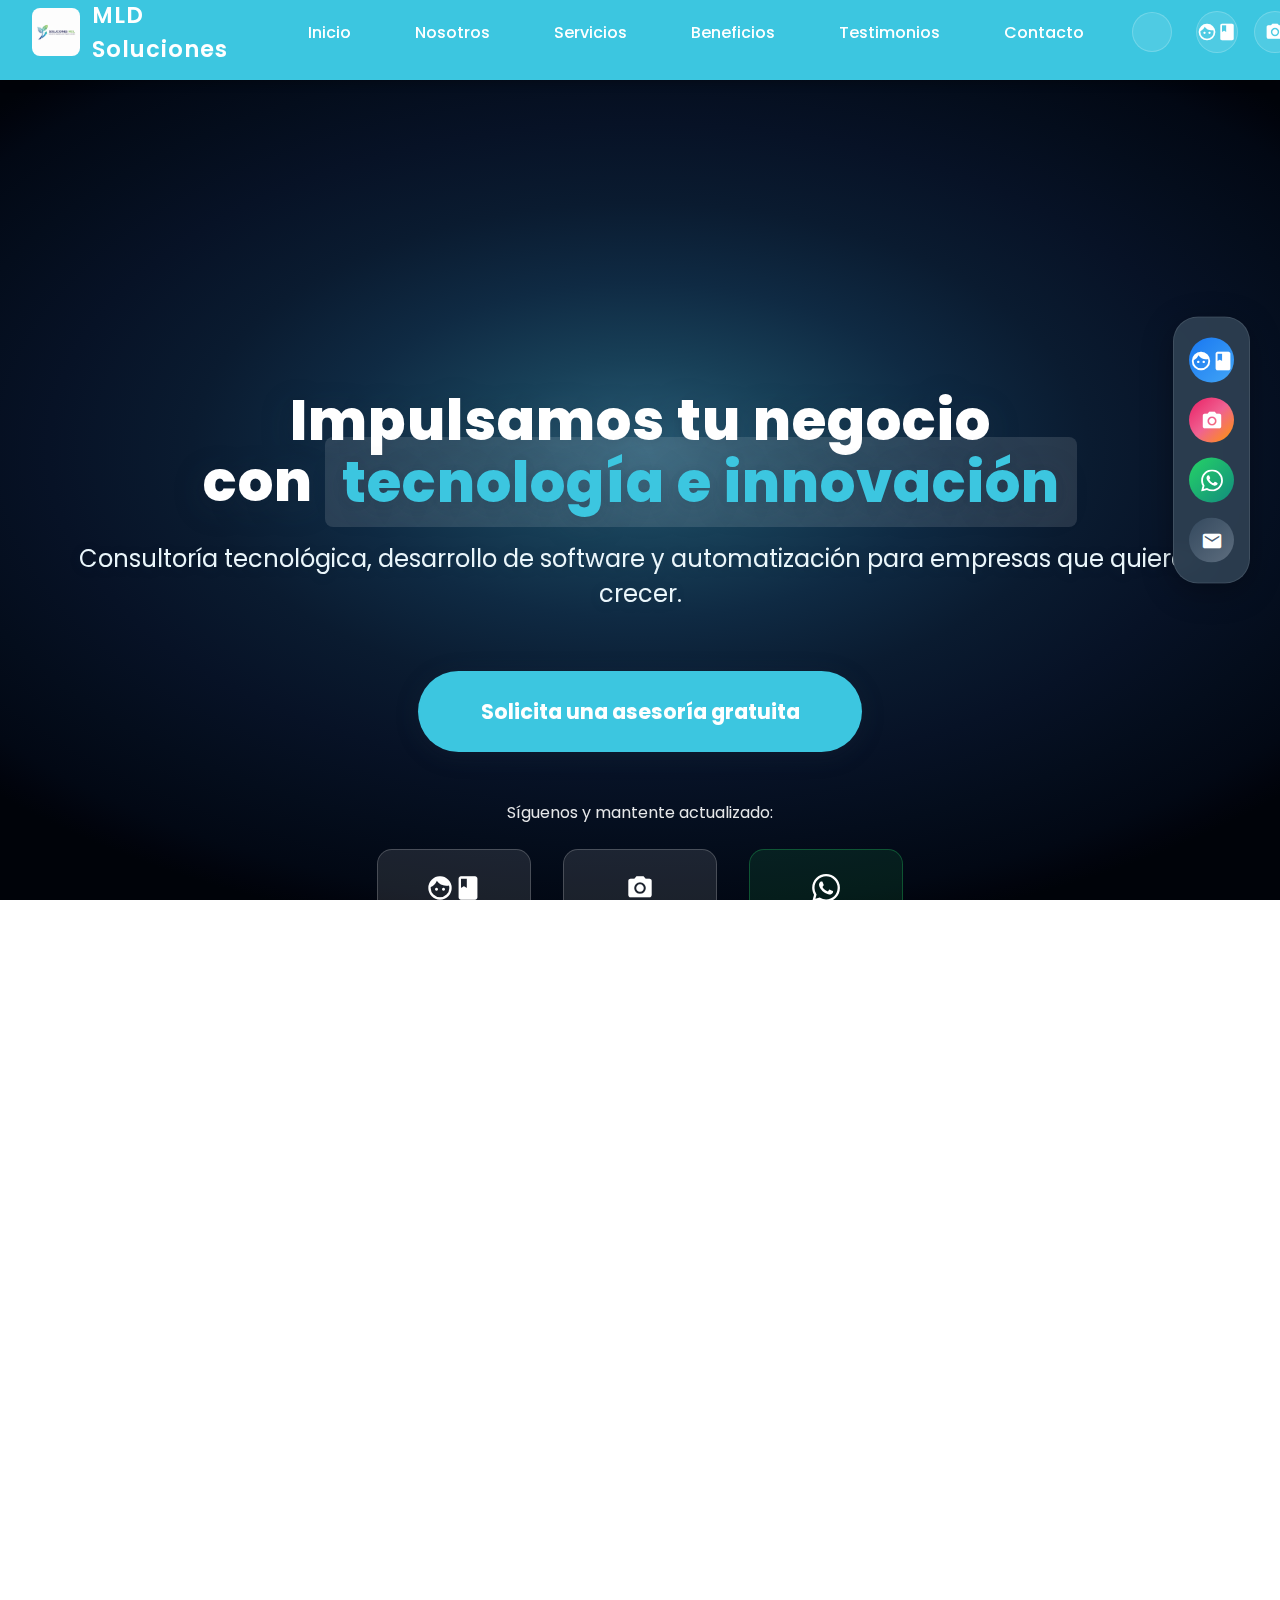
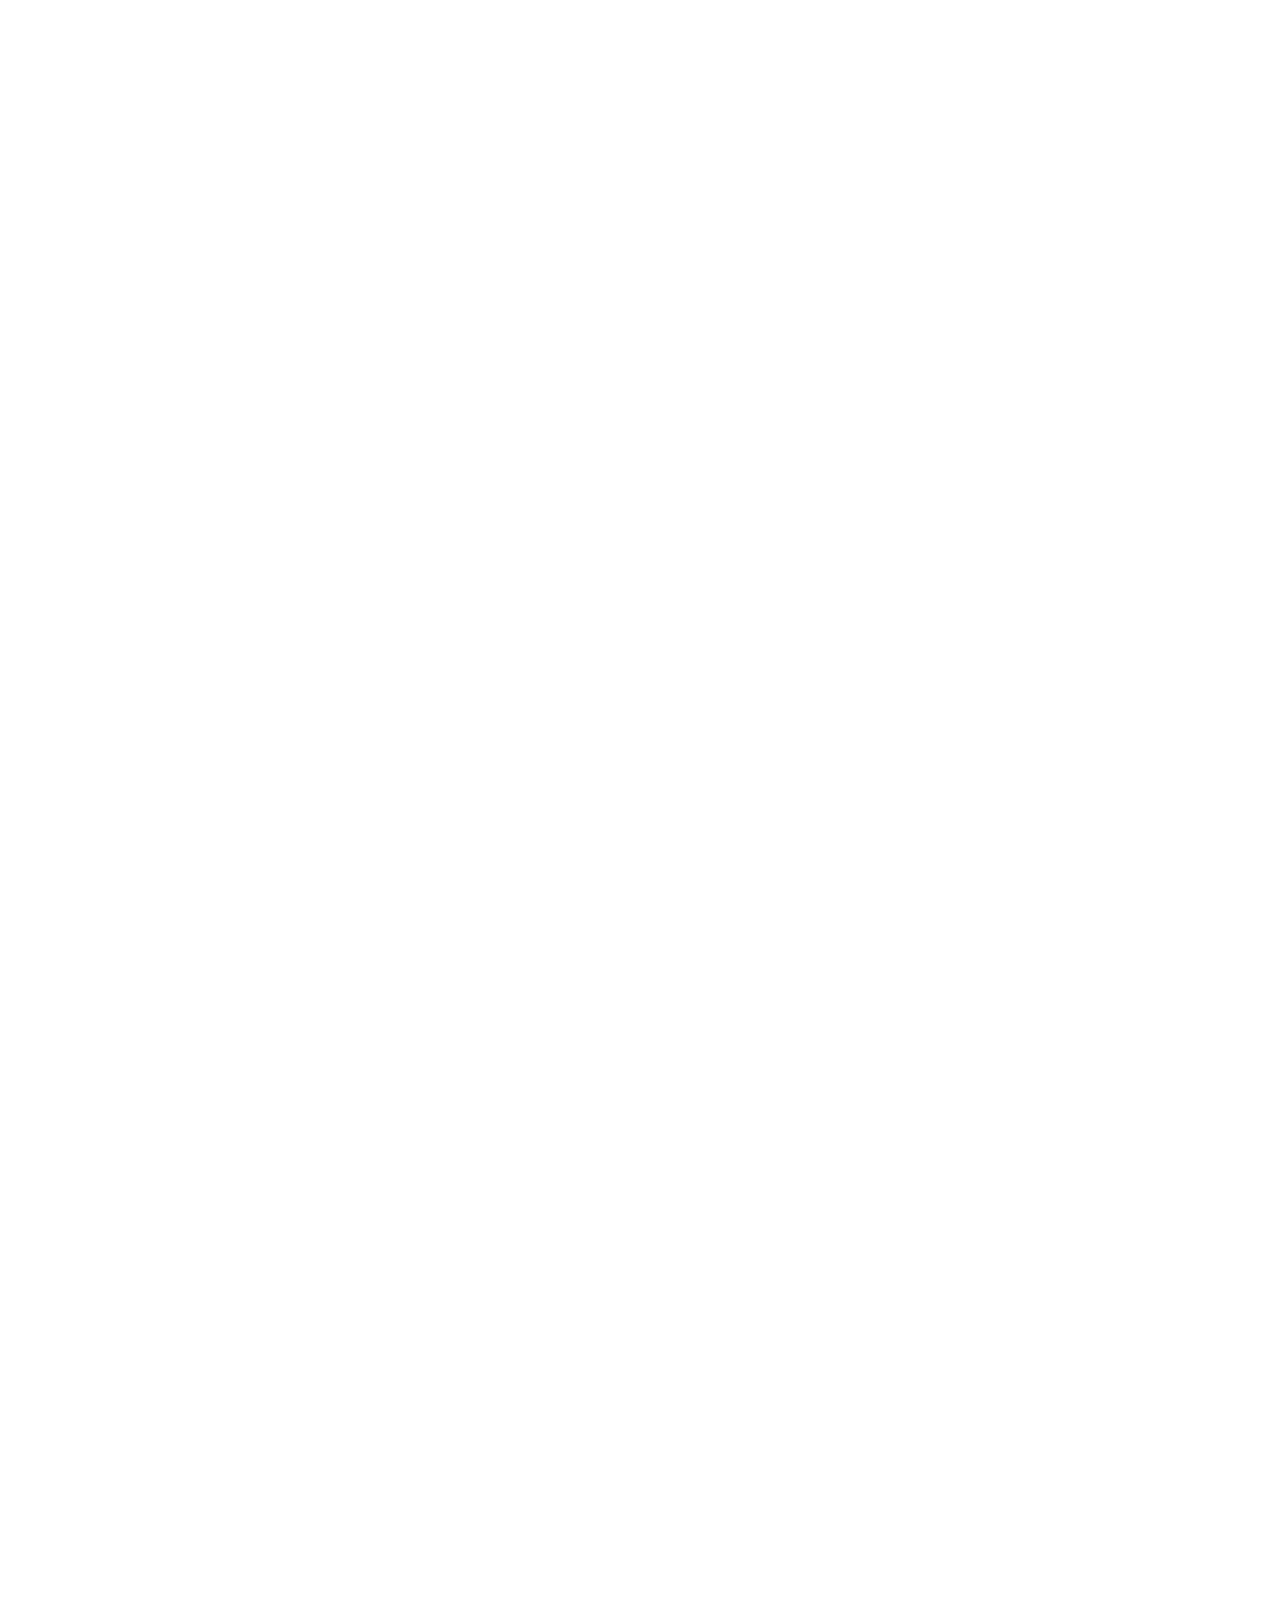
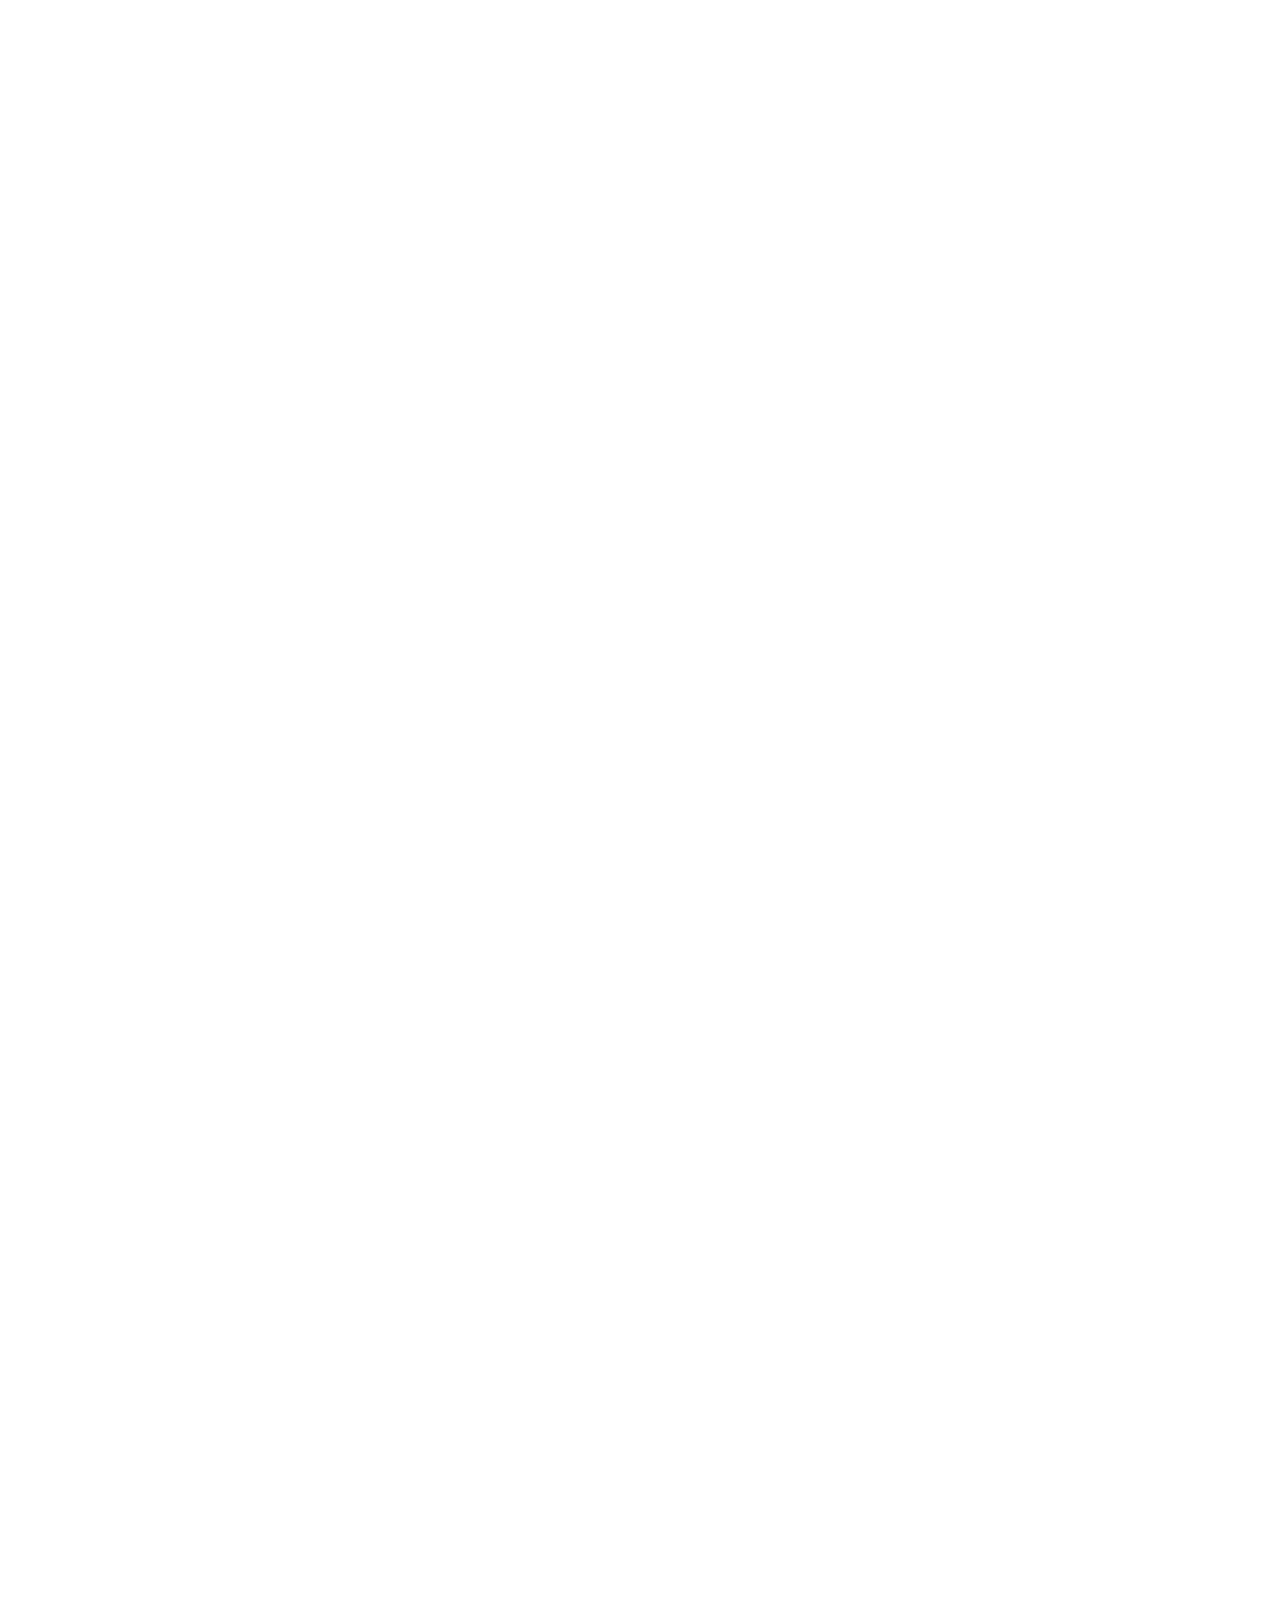
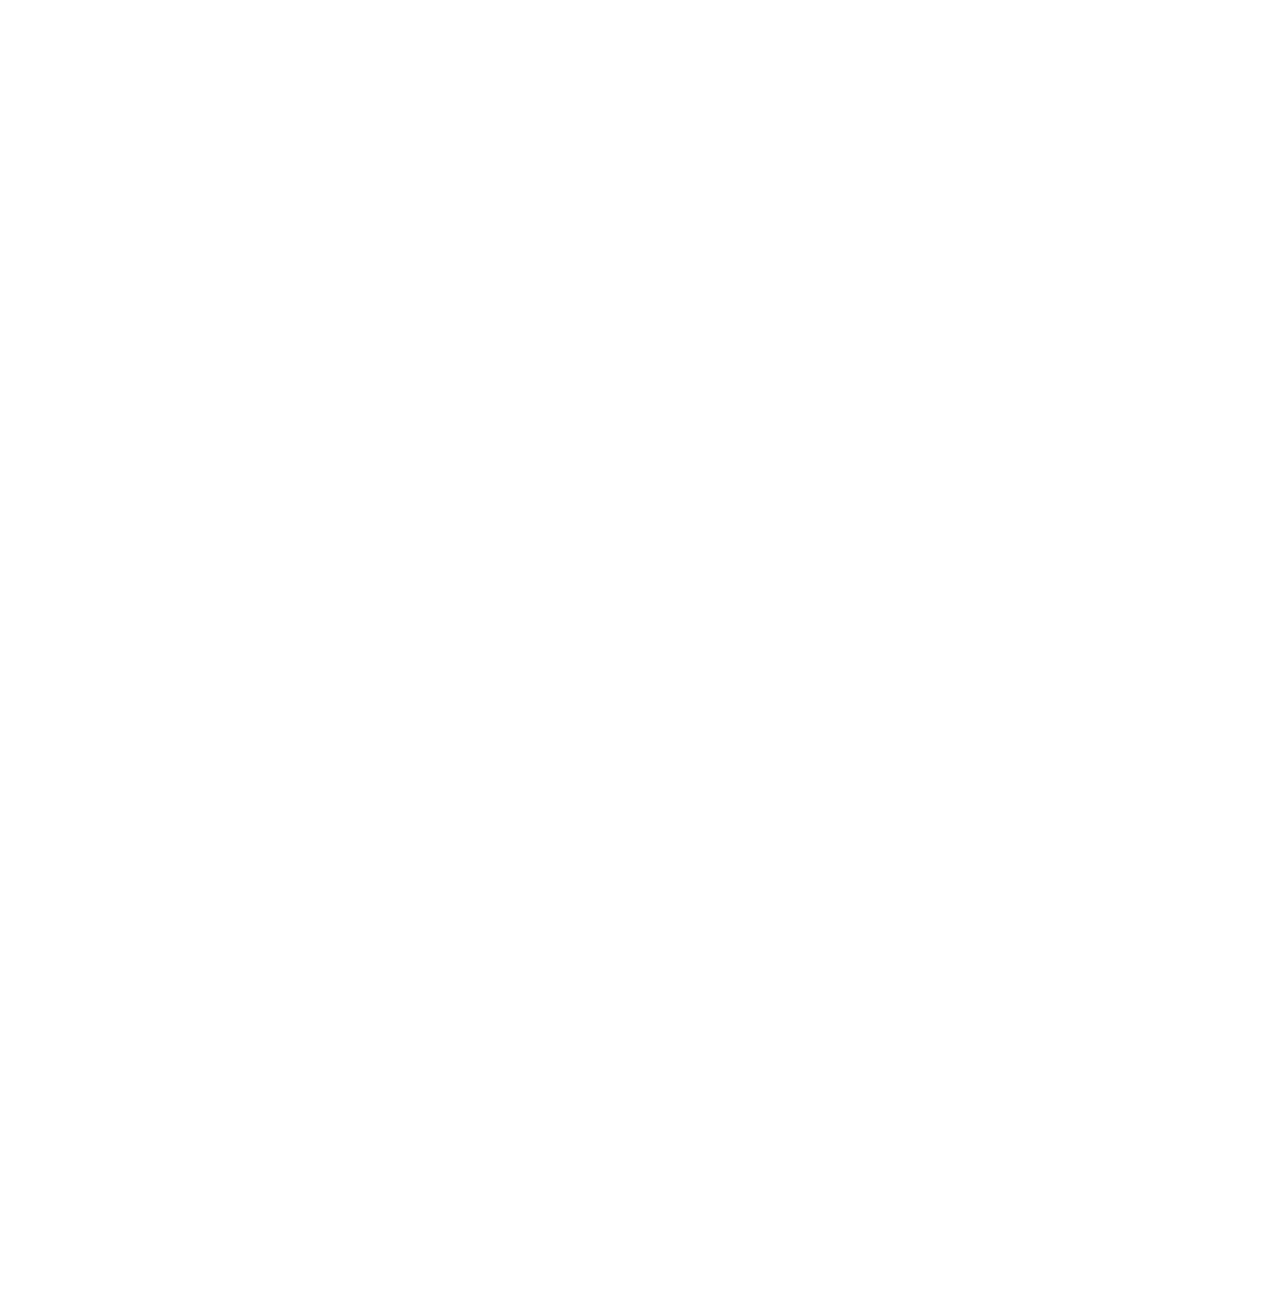
<file: index.html>
<!DOCTYPE html>
<html lang="es">
<head>
    <meta charset="UTF-8">
    <meta name="viewport" content="width=device-width, initial-scale=1.0">
    <title>MLD Soluciones | Consultoría y Transformación Digital</title>
    <meta name="description" content="MLD Soluciones: consultoría tecnológica, desarrollo de software, automatización e inteligencia artificial para empresas modernas. Solicita tu asesoría gratuita.">
    <link rel="stylesheet" href="css/main-clean.css">
    <link rel="stylesheet" href="css/contact-clean.css">
    <link href="https://fonts.googleapis.com/css?family=Poppins:400,600&display=swap" rel="stylesheet">
    <link href="https://fonts.googleapis.com/icon?family=Material+Icons" rel="stylesheet">
    
    <!-- Detector de dispositivos móviles (debe cargarse antes que el contenido) -->
    <script src="js/device-detector.js"></script>
</head>
<body>
    <!-- Barra lateral flotante de redes sociales -->
    <div class="floating-social">
        
        <a href="https://www.facebook.com/profile.php?id=61581013543284" target="_blank" rel="noopener" class="floating-social-link facebook" title="Facebook">
            <span class="material-icons">facebook</span>
        </a>
        <a href="https://www.instagram.com/mld.soluciones/" target="_blank" rel="noopener" class="floating-social-link instagram" title="Instagram">
            <span class="material-icons">camera_alt</span>
        </a>
        <a href="https://wa.me/51932880903" target="_blank" rel="noopener" class="floating-social-link whatsapp" title="WhatsApp">
            <svg class="whatsapp-logo" viewBox="0 0 24 24" fill="currentColor">
                <path d="M17.472 14.382c-.297-.149-1.758-.867-2.03-.967-.273-.099-.471-.148-.67.15-.197.297-.767.966-.94 1.164-.173.199-.347.223-.644.075-.297-.15-1.255-.463-2.39-1.475-.883-.788-1.48-1.761-1.653-2.059-.173-.297-.018-.458.13-.606.134-.133.298-.347.446-.52.149-.174.198-.298.298-.497.099-.198.05-.371-.025-.52-.075-.149-.669-1.612-.916-2.207-.242-.579-.487-.5-.669-.51-.173-.008-.371-.01-.57-.01-.198 0-.52.074-.792.372-.272.297-1.04 1.016-1.04 2.479 0 1.462 1.065 2.875 1.213 3.074.149.198 2.096 3.2 5.077 4.487.709.306 1.262.489 1.694.625.712.227 1.36.195 1.871.118.571-.085 1.758-.719 2.006-1.413.248-.694.248-1.289.173-1.413-.074-.124-.272-.198-.57-.347m-5.421 7.403h-.004a9.87 9.87 0 01-5.031-1.378l-.361-.214-3.741.982.998-3.648-.235-.374a9.86 9.86 0 01-1.51-5.26c.001-5.45 4.436-9.884 9.888-9.884 2.64 0 5.122 1.03 6.988 2.898a9.825 9.825 0 012.893 6.994c-.003 5.45-4.437 9.884-9.885 9.884m8.413-18.297A11.815 11.815 0 0012.05 0C5.495 0 .16 5.335.157 11.892c0 2.096.547 4.142 1.588 5.945L.057 24l6.305-1.654a11.882 11.882 0 005.683 1.448h.005c6.554 0 11.89-5.335 11.893-11.893A11.821 11.821 0 0020.465 3.488"/>
            </svg>
        </a>
        <a href="mailto:mldsolucionescontacto@gmail.com" class="floating-social-link email" title="Email">
            <span class="material-icons">mail</span>
        </a>
    </div>

    <!-- Navbar fuera del snap-container para que flote por encima -->
    <nav class="navbar">
        <div class="logo">
            <img src="img/logo.png" alt="Logo MLD Soluciones" class="logo-img">
            <span class="logo-text">MLD Soluciones</span>
        </div>
        
        <!-- Menú de navegación -->
        <div class="nav-menu">
            <a href="#inicio" class="nav-link">Inicio</a>
            <a href="#nosotros" class="nav-link">Nosotros</a>
            <a href="#servicios" class="nav-link">Servicios</a>
            <a href="#beneficios" class="nav-link">Beneficios</a>
            <a href="#testimonios" class="nav-link">Testimonios</a>
            <a href="#contacto" class="nav-link">Contacto</a>
        </div>
        
        <div class="nav-right">
            <!-- Botón de toggle modo oscuro/claro -->
            <button class="theme-toggle" onclick="toggleTheme()" title="Cambiar tema">
                <span class="material-icons theme-icon" id="theme-icon">light_mode</span>
            </button>
            
            <div class="nav-social">
                <a href="https://www.facebook.com/profile.php?id=61581013543284" target="_blank" rel="noopener" class="nav-social-link" title="Síguenos en Facebook">
                    <span class="material-icons">facebook</span>
                </a>
                <a href="https://www.instagram.com/mld.soluciones/" target="_blank" rel="noopener" class="nav-social-link" title="Síguenos en Instagram">
                    <span class="material-icons">camera_alt</span>
                </a>
                <a href="https://wa.me/51932880903" target="_blank" rel="noopener" class="nav-social-link whatsapp" title="Contáctanos por WhatsApp">
                    <svg class="whatsapp-logo" viewBox="0 0 24 24" fill="currentColor">
                        <path d="M17.472 14.382c-.297-.149-1.758-.867-2.03-.967-.273-.099-.471-.148-.67.15-.197.297-.767.966-.94 1.164-.173.199-.347.223-.644.075-.297-.15-1.255-.463-2.39-1.475-.883-.788-1.48-1.761-1.653-2.059-.173-.297-.018-.458.13-.606.134-.133.298-.347.446-.52.149-.174.198-.298.298-.497.099-.198.05-.371-.025-.52-.075-.149-.669-1.612-.916-2.207-.242-.579-.487-.5-.669-.51-.173-.008-.371-.01-.57-.01-.198 0-.52.074-.792.372-.272.297-1.04 1.016-1.04 2.479 0 1.462 1.065 2.875 1.213 3.074.149.198 2.096 3.2 5.077 4.487.709.306 1.262.489 1.694.625.712.227 1.36.195 1.871.118.571-.085 1.758-.719 2.006-1.413.248-.694.248-1.289.173-1.413-.074-.124-.272-.198-.57-.347m-5.421 7.403h-.004a9.87 9.87 0 01-5.031-1.378l-.361-.214-3.741.982.998-3.648-.235-.374a9.86 9.86 0 01-1.51-5.26c.001-5.45 4.436-9.884 9.888-9.884 2.64 0 5.122 1.03 6.988 2.898a9.825 9.825 0 012.893 6.994c-.003 5.45-4.437 9.884-9.885 9.884m8.413-18.297A11.815 11.815 0 0012.05 0C5.495 0 .16 5.335.157 11.892c0 2.096.547 4.142 1.588 5.945L.057 24l6.305-1.654a11.882 11.882 0 005.683 1.448h.005c6.554 0 11.89-5.335 11.893-11.893A11.821 11.821 0 0020.465 3.488"/>
                    </svg>
                </a>
            </div>
            <a href="#contacto" class="cta-nav">Solicita una asesoría gratuita</a>
        </div>
    </nav>

    <div class="snap-container">
        <!-- Encabezado Hero -->
        <header class="hero hero-bg section-full" id="inicio">
            <div class="hero-content">
                <h1 class="hero-title animate-zoom">Impulsamos tu negocio<br>con <span class="highlight">tecnología e innovación</span></h1>
                <p class="hero-sub animate-fade">Consultoría tecnológica, desarrollo de software y automatización para empresas que quieren crecer.</p>
                <a href="#contacto" class="cta-main cta-hero animate-bounce">Solicita una asesoría gratuita</a>
                
                <div class="hero-social animate-fade">
                    <span class="hero-social-text">Síguenos y mantente actualizado:</span>
                    <div class="hero-social-links">
                        <a href="https://www.facebook.com/profile.php?id=61581013543284" target="_blank" rel="noopener" class="hero-social-link facebook" title="Facebook">
                            <span class="material-icons">facebook</span>
                            <span class="social-name">Facebook</span>
                        </a>
                        <a href="https://www.instagram.com/mld.soluciones/" target="_blank" rel="noopener" class="hero-social-link instagram" title="Instagram">
                            <span class="material-icons">camera_alt</span>
                            <span class="social-name">Instagram</span>
                        </a>
                        <a href="https://wa.me/51932880903" target="_blank" rel="noopener" class="hero-social-link whatsapp" title="WhatsApp">
                            <svg class="whatsapp-logo" viewBox="0 0 24 24" fill="currentColor">
                                <path d="M17.472 14.382c-.297-.149-1.758-.867-2.03-.967-.273-.099-.471-.148-.67.15-.197.297-.767.966-.94 1.164-.173.199-.347.223-.644.075-.297-.15-1.255-.463-2.39-1.475-.883-.788-1.48-1.761-1.653-2.059-.173-.297-.018-.458.13-.606.134-.133.298-.347.446-.52.149-.174.198-.298.298-.497.099-.198.05-.371-.025-.52-.075-.149-.669-1.612-.916-2.207-.242-.579-.487-.5-.669-.51-.173-.008-.371-.01-.57-.01-.198 0-.52.074-.792.372-.272.297-1.04 1.016-1.04 2.479 0 1.462 1.065 2.875 1.213 3.074.149.198 2.096 3.2 5.077 4.487.709.306 1.262.489 1.694.625.712.227 1.36.195 1.871.118.571-.085 1.758-.719 2.006-1.413.248-.694.248-1.289.173-1.413-.074-.124-.272-.198-.57-.347m-5.421 7.403h-.004a9.87 9.87 0 01-5.031-1.378l-.361-.214-3.741.982.998-3.648-.235-.374a9.86 9.86 0 01-1.51-5.26c.001-5.45 4.436-9.884 9.888-9.884 2.64 0 5.122 1.03 6.988 2.898a9.825 9.825 0 012.893 6.994c-.003 5.45-4.437 9.884-9.885 9.884m8.413-18.297A11.815 11.815 0 0012.05 0C5.495 0 .16 5.335.157 11.892c0 2.096.547 4.142 1.588 5.945L.057 24l6.305-1.654a11.882 11.882 0 005.683 1.448h.005c6.554 0 11.89-5.335 11.893-11.893A11.821 11.821 0 0020.465 3.488"/>
                            </svg>
                            <span class="social-name">WhatsApp</span>
                        </a>
                    </div>
                </div>
            </div>
        </header>
        <!-- Sobre Nosotros -->
        <section class="about section-bg1 section-full" id="nosotros">
            <div class="about-container">
                <div class="about-left">
                    <h2>¿Quiénes somos?</h2>
                    <div class="about-description">
                        <p>En <strong>MLD Soluciones</strong> somos una empresa dedicada a impulsar el crecimiento de negocios a través de soluciones tecnológicas innovadoras y personalizadas. Nos especializamos en el desarrollo de software, transformación digital y estrategias tecnológicas que optimizan procesos, reducen costos y aumentan la eficiencia operativa de las empresas.</p>
                        
                        <p>Nuestro objetivo es convertir la tecnología en una herramienta accesible y estratégica para nuestros clientes, brindando servicios que se adaptan a sus necesidades y visión de crecimiento. Contamos con un equipo de profesionales apasionados por la innovación, que trabaja con los más altos estándares de calidad y compromiso.</p>
                        
                        <p>En MLD Soluciones creemos que cada negocio es único, por eso ofrecemos soluciones escalables y seguras que permiten a nuestros clientes enfrentar los retos del presente y prepararse para el futuro digital.</p>
                    </div>
                </div>
                
                <div class="about-right">
                    <div class="image-carousel">
                        <div class="carousel-container">
                            <div class="carousel-slide active">
                                <a href="https://misticaperu.netlify.app" target="_blank">
                                <img src="img/mistica-imagen.PNG" alt="mistica" class="carousel-image">
                                </a>
                                <div class="carousel-caption">
                                    <h4>Mistica</h4>
                                    <h6 >Accesorios y Cosmeticos</h6>
                                </div>
                            </div>
                            <div class="carousel-slide" >
                                <a href="https://mydcontrolesindustriales.com" target="_blank">
                                <img src="img/myd.PNG" alt="MyD" class="carousel-image" >
                                </a>
                                <div class="carousel-caption">
                                    <h4>MyD</h4>
                                    <h6 >Controles Industriales</h6>
                                </div>

                               
                            </div>
                        </div>
                        
                        <!-- Controles del carrusel -->
                        <button class="carousel-btn carousel-prev" onclick="prevSlide()">‹</button>
                        <button class="carousel-btn carousel-next" onclick="nextSlide()">›</button>
                        
                        <!-- Indicadores -->
                        <div class="carousel-indicators">
                            <span class="indicator active" onclick="currentSlide(1)"></span>
                            <span class="indicator" onclick="currentSlide(2)"></span>
                            <span class="indicator" onclick="currentSlide(3)"></span>

                        </div>
                    </div>
                </div>
            </div>
        </section>
        <!-- Servicios -->
        <section class="services section-bg2 section-full" id="servicios">
            <h2>Servicios principales</h2>
            <div class="services-cards">
                <div class="service-card">
                    <span class="material-icons">code</span>
                    <h3>Desarrollo de software a medida</h3>
                    <p>Soluciones personalizadas para tu negocio, desde apps web hasta sistemas internos.</p>
                </div>
                <div class="service-card">
                    <span class="material-icons">dashboard_customize</span>
                    <h3>ERP ligeros y modulares para MYPES</h3>
                    <p>Gestión eficiente de recursos, ventas y operaciones con integración SUNAT.</p>
                </div>
                <div class="service-card">
                    <span class="material-icons">point_of_sale</span>
                    <h3>POS y ventas con facturación electrónica</h3>
                    <p>Control de ventas, inventario y facturación electrónica conectada a SUNAT.</p>
                </div>
                <div class="service-card">
                    <span class="material-icons">shopping_cart</span>
                    <h3>Integración con e-commerce</h3>
                    <p>Conecta tu negocio con plataformas digitales y aumenta tus ventas online.</p>
                </div>
                <div class="service-card">
                    <span class="material-icons">smart_toy</span>
                    <h3>Automatizaciones e Inteligencia Artificial</h3>
                    <p>Chatbots, visión por computadora y automatización de tareas repetitivas.</p>
                </div>
                <div class="service-card">
                    <span class="material-icons">business_center</span>
                    <h3>Consultoría y Transformación Digital</h3>
                    <p>Análisis, optimización y digitalización de procesos empresariales.</p>
                </div>
            </div>
        </section>
        <!-- Beneficios -->
        <section class="benefits section-bg3 section-full" id="beneficios">
            <h2>Beneficios para tu empresa</h2>
        <div class="benefits-cards">
            <div class="benefit-card">
                <span class="material-icons">trending_up</span>
                <h3>Más ventas</h3>
                <p>Impulsa el crecimiento y la rentabilidad de tu negocio.</p>
            </div>
            <div class="benefit-card">
                <span class="material-icons">schedule</span>
                <h3>Ahorro de tiempo</h3>
                <p>Automatiza procesos y enfócate en lo importante.</p>
            </div>
            <div class="benefit-card">
                <span class="material-icons">attach_money</span>
                <h3>Reducción de costos</h3>
                <p>Optimiza recursos y reduce gastos operativos.</p>
            </div>
            <div class="benefit-card">
                <span class="material-icons">expand</span>
                <h3>Escalabilidad</h3>
                <p>Haz crecer tu empresa de forma flexible y segura.</p>
            </div>
        </div>
    </section>
    <!-- Testimonios -->
    <section class="testimonials section-bg4 section-full" id="testimonios">
        <h2>Casos de éxito</h2>
        <div class="testimonials-cards">
            <div class="testimonial-card">
                <p>"Gracias a MLD Soluciones, digitalizamos nuestra empresa y aumentamos las ventas un 40%."</p>
                <span>- Juan Pérez, CEO de Textiles Perú</span>
            </div>
            <div class="testimonial-card">
                <p>"El chatbot y el sistema de ventas nos ahorran horas de trabajo cada semana. ¡Recomendados!"</p>
                <span>- María López, Gerente de Restaurante El Sabor</span>
            </div>
            <div class="testimonial-card">
                <p>"La consultoría de MLD nos ayudó a escalar y automatizar procesos clave en nuestra empresa."</p>
                <span>- Carlos Ruiz, Director de Logística</span>
            </div>
        </div>
    </section>
    <!-- Contacto -->
    <section class="contact section-bg5 section-full" id="contacto" style="min-height:100vh;height:100vh;box-sizing:border-box;display:flex;flex-direction:column;justify-content:center;align-items:center;">
        <h2>Solicita información</h2>
        <div class="contact-container">
            <div class="contact-info">
                <div class="info-content">
                    <span class="material-icons contact-icon">contact_mail</span>
                    <h3>Contáctanos</h3>
                    <p class="contact-desc">¿Tienes dudas o quieres una asesoría personalizada? Completa el formulario y te responderemos en menos de 24 horas.</p>
                    <div class="contact-details">
                        <div class="contact-item">
                            <span class="material-icons">email</span>
                            <span>mldsolucionescontacto@gmail.com</span>
                        </div>
                        <div class="contact-item">
                            <span class="material-icons">phone</span>
                            <span>+51 932 880 903</span>
                        </div>
                        <div class="contact-item">
                            <span class="material-icons">schedule</span>
                            <span>Respuesta en menos de 24 horas</span>
                        </div>
                    </div>
                </div>
            </div>
            <div class="contact-form-section">
                <form class="contact-form" action="https://formspree.io/f/xanpwwoe" method="POST">
                    <div class="form-fields">
                        <div class="form-group">
                            <label for="nombre"><span class="material-icons">person</span> Nombre</label>
                            <input type="text" id="nombre" name="nombre" required placeholder="Tu Nombre">
                        </div>
                        <div class="form-group">
                            <label for="telefono"><span class="material-icons">call</span> Teléfono</label>
                            <input type="tel" id="telefono" name="telefono" placeholder="Tu Teléfono">
                        </div>
                        <div class="form-group">
                            <label for="email"><span class="material-icons">email</span> Correo</label>
                            <input type="email" id="email" name="email" required placeholder="Tu Correo">
                        </div>
                        <div class="form-group">
                            <label for="message"><span class="material-icons">chat</span> Mensaje</label>
                            <textarea id="message" name="message" required placeholder="Escribe tu mensaje"></textarea>
                        </div>
                    </div>
                    <button type="submit" class="cta-form"><span class="material-icons">send</span> Solicitar información</button>
                </form>
            </div>
        </div>
    </section>
    <!-- Pie de página -->
    <footer class="footer">
        <div class="footer-content">
            <div class="footer-logo">
                <img src="img/logo.png" alt="Logo MLD Soluciones" class="logo-img">
                <span class="logo-text">MLD Soluciones</span>
            </div>
            <div class="footer-info">
                <p>Correo: mldsolucionescontacto@gmail.com</p>
                <p>WhatsApp: +51 932 880 903</p>
                <div class="footer-social">
                    <a href="https://www.facebook.com/profile.php?id=61581013543284"><span class="material-icons">facebook</span></a>
                    <a href="https://www.instagram.com/mld.soluciones/" target="_blank" rel="noopener"><span class="material-icons">camera_alt</span></a>
                    <a href="mailto:mldsolucionescontacto@gmail.com"><span class="material-icons">mail</span></a>
                </div>
            </div>
        </div>
        <p class="footer-copy">&copy; 2025 MLD Soluciones. Todos los derechos reservados.</p>
    </footer>
    <script src="js/mld-landing.js"></script>
    <!-- <script src="js/section-smooth-scroll.js"></script> -->
    <script src="js/navbar-color-change.js"></script>
    <script src="js/section-animations.js"></script>
    <link href="https://fonts.googleapis.com/icon?family=Material+Icons" rel="stylesheet">
</body>
</html>
</file>
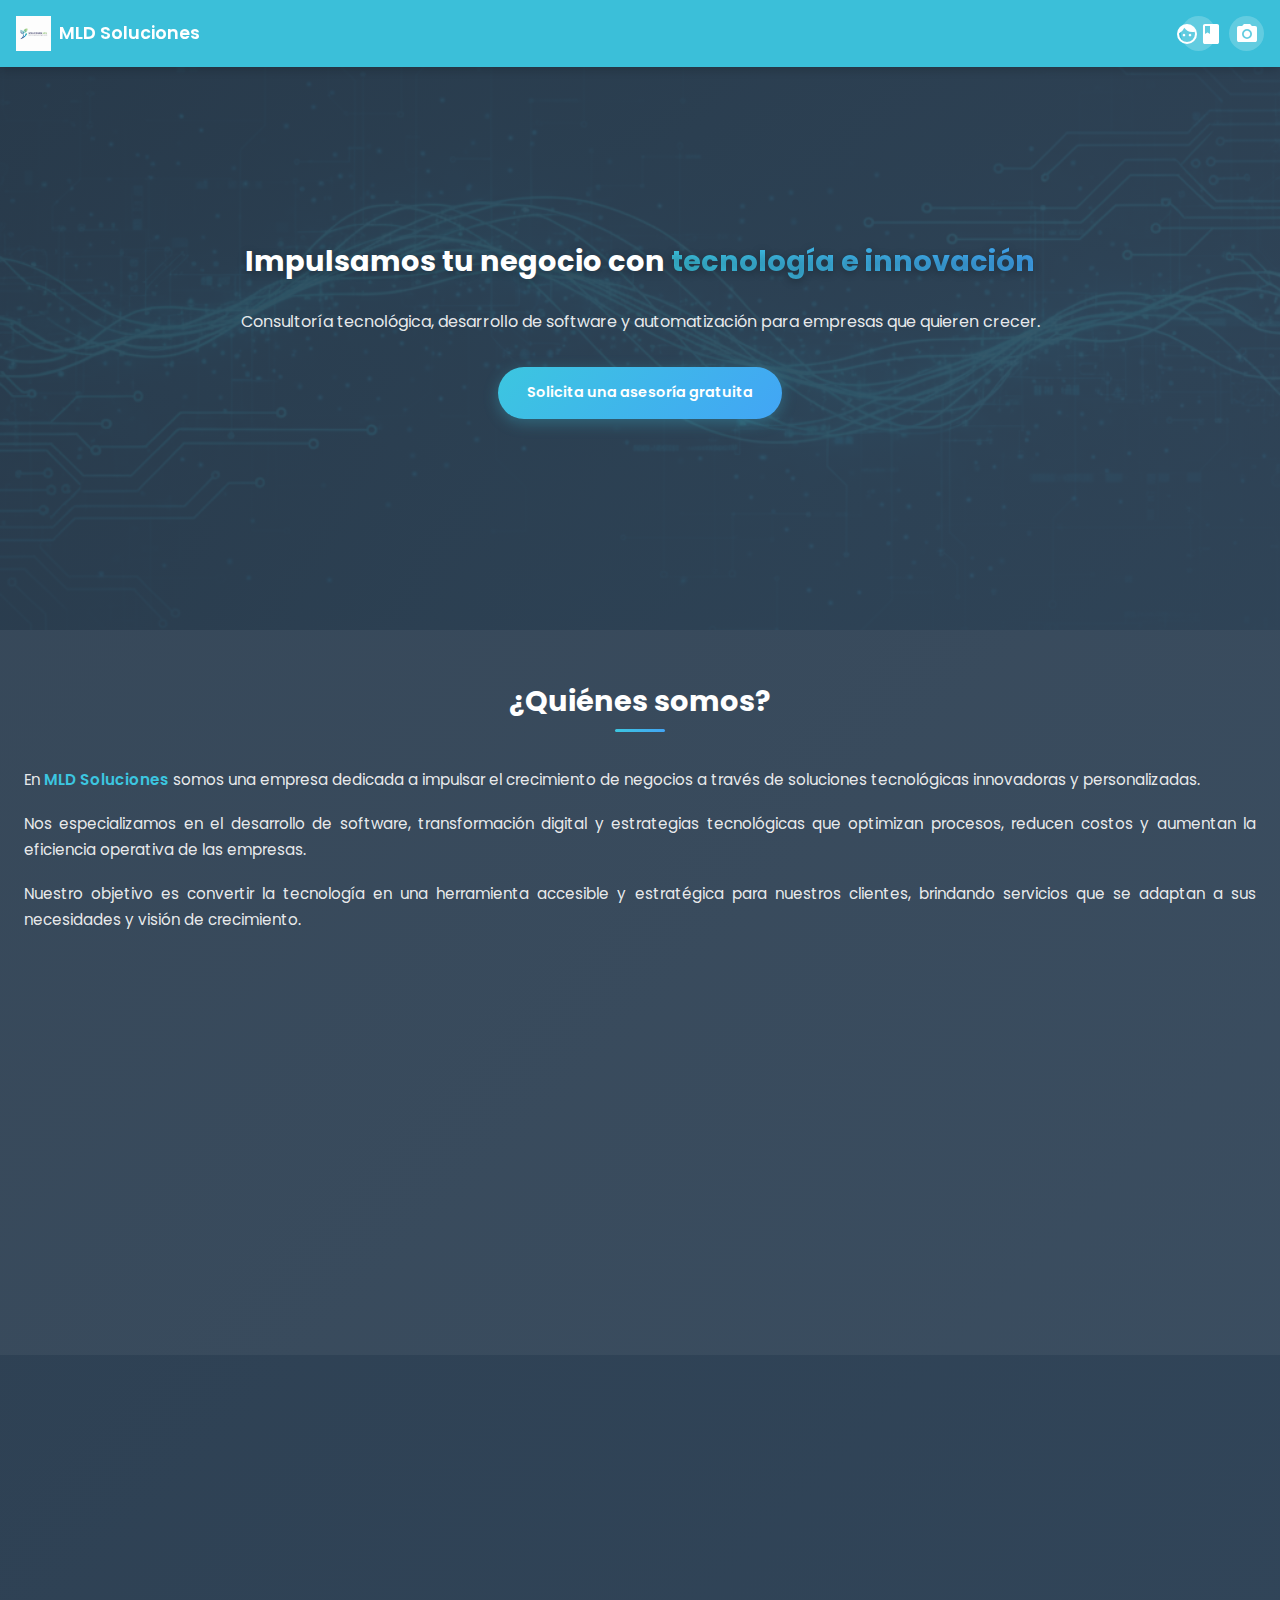
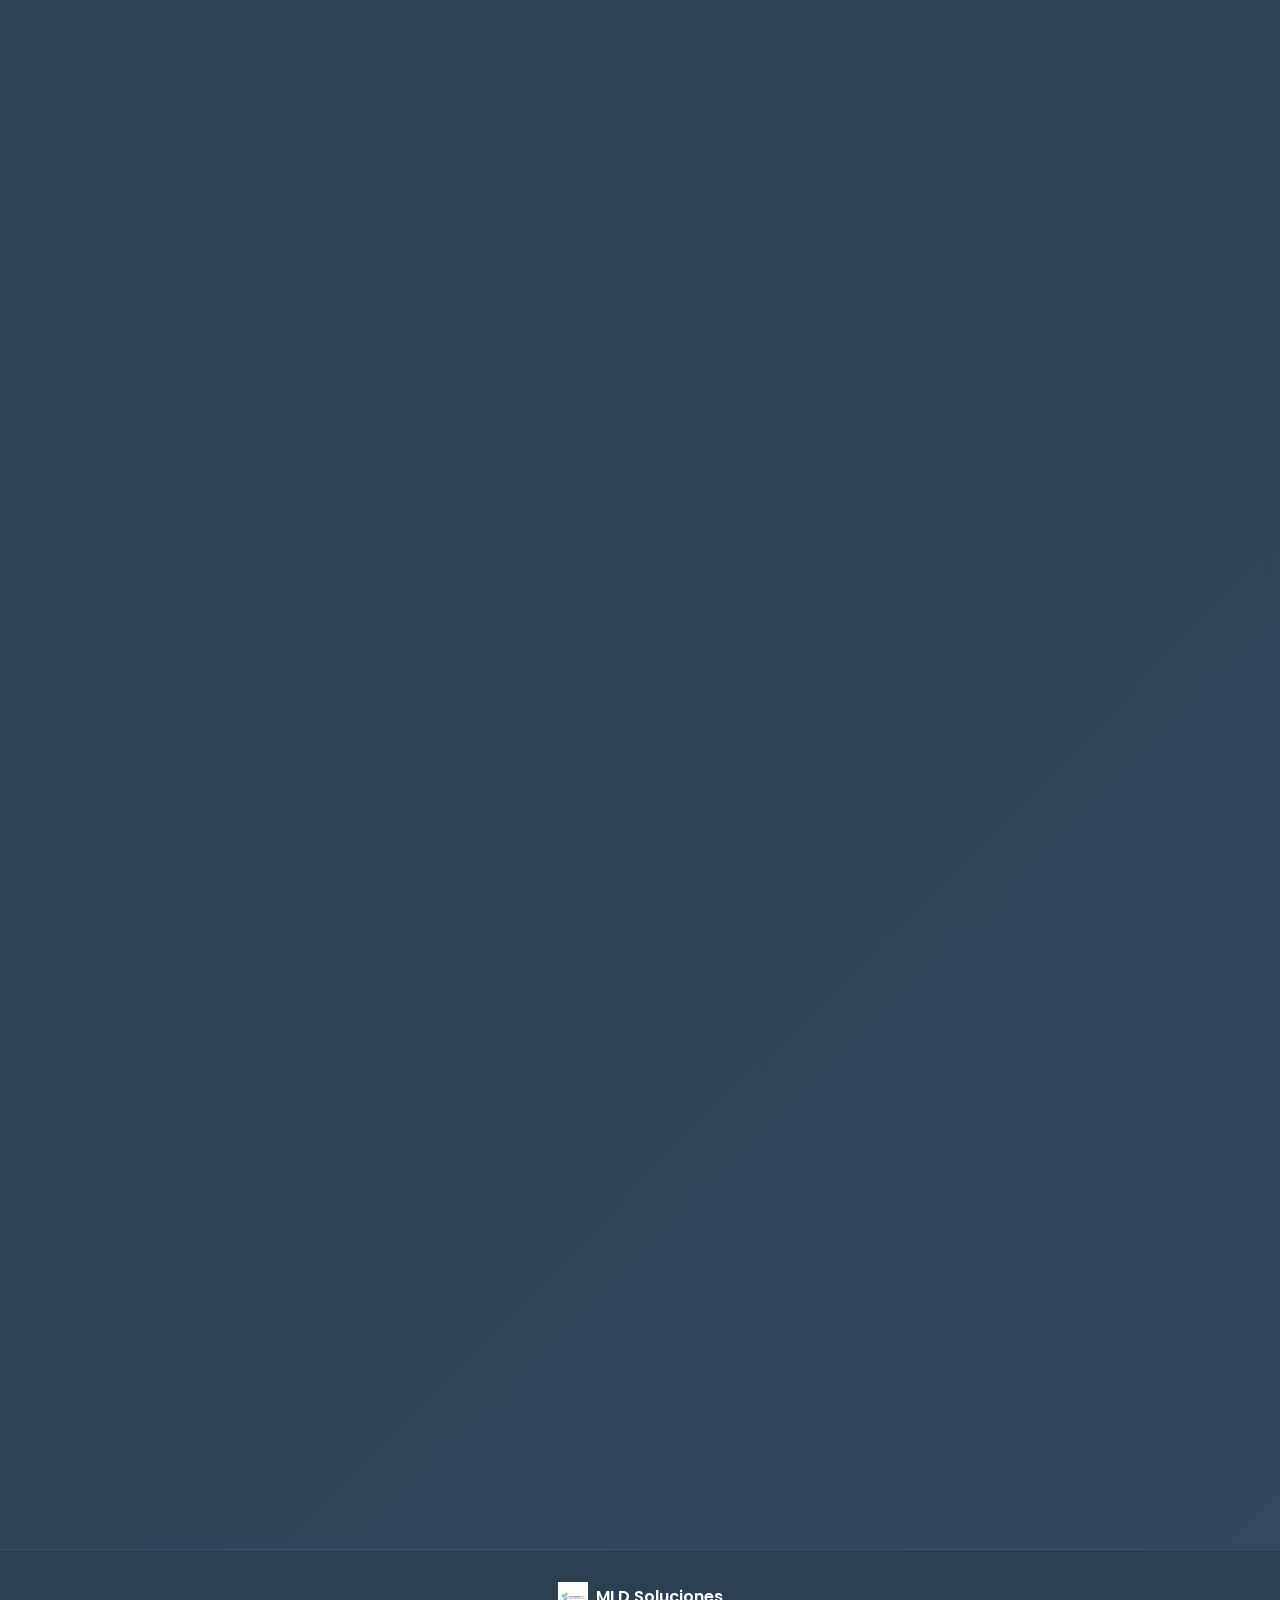
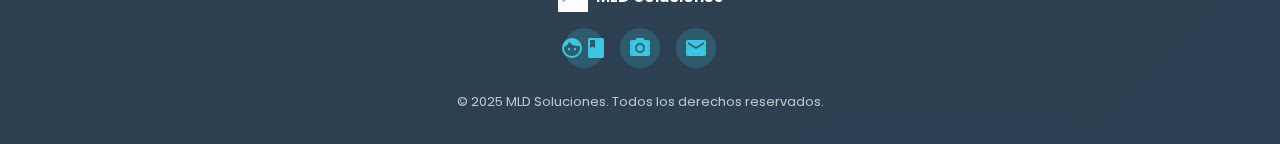
<file: index-mobile.html>
<!DOCTYPE html>
<html lang="es">
<head>
    <meta charset="UTF-8">
    <meta name="viewport" content="width=device-width, initial-scale=1.0, user-scalable=no">
    <title>MLD Soluciones | Consultoría y Transformación Digital</title>
    <meta name="description" content="MLD Soluciones: consultoría tecnológica, desarrollo de software, automatización e inteligencia artificial para empresas modernas. Solicita tu asesoría gratuita.">
    <link rel="stylesheet" href="css/mobile.css">
    <link href="https://fonts.googleapis.com/css?family=Poppins:400,600&display=swap" rel="stylesheet">
    <link href="https://fonts.googleapis.com/icon?family=Material+Icons" rel="stylesheet">
</head>
<body>
    <!-- Navbar móvil -->
    <nav class="mobile-navbar">
        <div class="mobile-logo">
            <img src="img/logo.png" alt="Logo MLD Soluciones" class="mobile-logo-img">
            <span class="mobile-logo-text">MLD Soluciones</span>
        </div>
        <div class="mobile-social">
            <a href="https://www.facebook.com/profile.php?id=61581013543284" target="_blank" class="mobile-social-link">
                <span class="material-icons">facebook</span>
            </a>
            <a href="https://www.instagram.com/mld.soluciones/" target="_blank" class="mobile-social-link">
                <span class="material-icons">camera_alt</span>
            </a>
        </div>
    </nav>

    <!-- Hero Section -->
    <section class="mobile-hero">
        <div class="mobile-hero-content">
            <h1 class="mobile-hero-title">Impulsamos tu negocio con <span class="mobile-highlight">tecnología e innovación</span></h1>
            <p class="mobile-hero-sub">Consultoría tecnológica, desarrollo de software y automatización para empresas que quieren crecer.</p>
            <a href="#contacto-mobile" class="mobile-cta">Solicita una asesoría gratuita</a>
        </div>
    </section>

    <!-- Quiénes Somos Móvil -->
    <section class="mobile-about">
        <div class="mobile-about-container">
            <h2 class="mobile-section-title">¿Quiénes somos?</h2>
            
            <div class="mobile-about-content">
                <p>En <strong>MLD Soluciones</strong> somos una empresa dedicada a impulsar el crecimiento de negocios a través de soluciones tecnológicas innovadoras y personalizadas.</p>
                
                <p>Nos especializamos en el desarrollo de software, transformación digital y estrategias tecnológicas que optimizan procesos, reducen costos y aumentan la eficiencia operativa de las empresas.</p>
                
                <p>Nuestro objetivo es convertir la tecnología en una herramienta accesible y estratégica para nuestros clientes, brindando servicios que se adaptan a sus necesidades y visión de crecimiento.</p>
            </div>

            <!-- Carrusel Móvil -->
            <div class="mobile-carousel">
                <h3 class="mobile-carousel-title">Nuestros Proyectos</h3>
                <div class="mobile-carousel-container">
                    <div class="mobile-carousel-track" id="mobileCarouselTrack">
                        <div class="mobile-slide active">
                            <img src="img/desarrolloweb.png" alt="Desarrollo de Software" class="mobile-slide-img">
                            <div class="mobile-slide-info">
                                <h4>Desarrollo de Software</h4>
                                <p>Soluciones tecnológicas innovadoras</p>
                            </div>
                        </div>
                        <div class="mobile-slide">
                            <img src="img/transformaciondigital.jpg" alt="Transformación Digital" class="mobile-slide-img">
                            <div class="mobile-slide-info">
                                <h4>Transformación Digital</h4>
                                <p>Moderniza tu empresa con tecnología</p>
                            </div>
                        </div>
                        <div class="mobile-slide">
                            <img src="img/consultoriatecnologia.png" alt="Consultoría Tecnológica" class="mobile-slide-img">
                            <div class="mobile-slide-info">
                                <h4>Consultoría Tecnológica</h4>
                                <p>Estrategias para el crecimiento</p>
                            </div>
                        </div>
                    </div>
                    <div class="mobile-carousel-controls">
                        <button class="mobile-carousel-btn mobile-prev" onclick="mobilePrevSlide()">‹</button>
                        <button class="mobile-carousel-btn mobile-next" onclick="mobileNextSlide()">›</button>
                    </div>
                </div>
                <div class="mobile-carousel-dots">
                    <span class="mobile-dot active" onclick="mobileCurrentSlide(1)"></span>
                    <span class="mobile-dot" onclick="mobileCurrentSlide(2)"></span>
                    <span class="mobile-dot" onclick="mobileCurrentSlide(3)"></span>
                </div>
            </div>
        </div>
    </section>

    <!-- Servicios Móvil -->
    <section class="mobile-services">
        <h2 class="mobile-section-title">Servicios principales</h2>
        <div class="mobile-services-list">
            <div class="mobile-service-item">
                <span class="material-icons mobile-service-icon">code</span>
                <h3>Desarrollo de software a medida</h3>
                <p>Creamos aplicaciones web, móviles y de escritorio adaptadas a tus necesidades específicas.</p>
            </div>
            <div class="mobile-service-item">
                <span class="material-icons mobile-service-icon">auto_awesome</span>
                <h3>Automatización de procesos</h3>
                <p>Optimizamos tus operaciones con herramientas de automatización inteligente.</p>
            </div>
            <div class="mobile-service-item">
                <span class="material-icons mobile-service-icon">psychology</span>
                <h3>Inteligencia artificial</h3>
                <p>Implementamos soluciones de IA para mejorar la toma de decisiones en tu empresa.</p>
            </div>
            <div class="mobile-service-item">
                <span class="material-icons mobile-service-icon">cloud</span>
                <h3>Migración a la nube</h3>
                <p>Te ayudamos a migrar y optimizar tus sistemas en plataformas cloud modernas y seguras.</p>
            </div>
        </div>
    </section>

    <!-- Contacto Móvil -->
    <section class="mobile-contact" id="contacto-mobile">
        <h2 class="mobile-section-title">Solicita información</h2>
        
        <div class="mobile-contact-info">
            <div class="mobile-contact-item">
                <span class="material-icons">email</span>
                <span>mldsolucionescontacto@gmail.com</span>
            </div>
            <div class="mobile-contact-item">
                <span class="material-icons">phone</span>
                <span>+51 987 654 321</span>
            </div>
            <div class="mobile-contact-item">
                <span class="material-icons">schedule</span>
                <span>Respuesta en menos de 24 horas</span>
            </div>
        </div>

        <form class="mobile-contact-form" action="https://formspree.io/f/xanpwwoe" method="POST">
            <div class="mobile-form-group">
                <label for="mobile-nombre">
                    <span class="material-icons">person</span>
                    Nombre
                </label>
                <input type="text" id="mobile-nombre" name="nombre" required placeholder="Tu Nombre">
            </div>
            
            <div class="mobile-form-group">
                <label for="mobile-telefono">
                    <span class="material-icons">phone</span>
                    Teléfono
                </label>
                <input type="tel" id="mobile-telefono" name="telefono" placeholder="Tu Teléfono">
            </div>
            
            <div class="mobile-form-group">
                <label for="mobile-email">
                    <span class="material-icons">email</span>
                    Correo
                </label>
                <input type="email" id="mobile-email" name="email" required placeholder="Tu Correo">
            </div>
            
            <div class="mobile-form-group">
                <label for="mobile-message">
                    <span class="material-icons">message</span>
                    Mensaje
                </label>
                <textarea id="mobile-message" name="message" required placeholder="Escribe tu mensaje"></textarea>
            </div>
            
            <button type="submit" class="mobile-submit-btn">
                <span class="material-icons">send</span>
                Solicitar información
            </button>
        </form>
    </section>

    <!-- Footer Móvil -->
    <footer class="mobile-footer">
        <div class="mobile-footer-content">
            <div class="mobile-footer-logo">
                <img src="img/logo.png" alt="Logo MLD Soluciones">
                <span>MLD Soluciones</span>
            </div>
            <div class="mobile-footer-social">
                <a href="https://www.facebook.com/profile.php?id=61581013543284" target="_blank">
                    <span class="material-icons">facebook</span>
                </a>
                <a href="https://www.instagram.com/mld.soluciones/" target="_blank">
                    <span class="material-icons">camera_alt</span>
                </a>
                <a href="mailto:mldsolucionescontacto@gmail.com">
                    <span class="material-icons">mail</span>
                </a>
            </div>
            <p class="mobile-footer-copy">&copy; 2025 MLD Soluciones. Todos los derechos reservados.</p>
        </div>
    </footer>

    <script src="js/mobile.js"></script>
</body>
</html>
</file>
<file: css/main-clean.css>
body {
    font-family: 'Poppins', 'Roboto', Arial, sans-serif;
    background: radial-gradient(70% 55% at 50% 50%, #2a5d77 0%, #184058 18%, #0f2a43 34%, #0a1b30 50%, #071226 66%, #040d1c 80%, #020814 92%, #01040d 97%, #000309 100%), radial-gradient(160% 130% at 10% 10%, rgba(0,0,0,0) 38%, #000309 76%, #000208 100%), radial-gradient(160% 130% at 90% 90%, rgba(0,0,0,0) 38%, #000309 76%, #000208 100%);
    color: #ffffff;
    margin: 0;
    padding: 0;
    overflow-x: hidden;
    height: 100%;
    min-height: 100vh;
}

/* Contenedor principal transparente */
.snap-container {
    background: transparent;
    min-height: 100vh;
    position: relative;
    z-index: 0;
    overflow: visible;
}

/* Scroll suave para secciones */
html {
    scroll-behavior: smooth;
    height: 100%;
    margin: 0;
    padding: 0;
    overflow-x: hidden;
}

/* Secciones pantalla completa */
.section-full {
    min-height: 100vh;
    display: flex;
    flex-direction: column;
    justify-content: center;
    align-items: center;
    position: relative;
    box-sizing: border-box;
    padding: 80px 2em 0 2em;
    overflow: visible;
    will-change: transform, opacity;
}

/* Hero section sin padding-top extra */
.hero.section-full {
    padding-top: 0;
}

/* Efectos de difuminado eliminados para bordes limpios */

/* Fondos por sección con imágenes limpias */
.section-bg1 {
    background: transparent;
    position: relative;
}

.section-bg2 {
    background: transparent;
    position: relative;
}

.section-bg3 {
    background: transparent;
    position: relative;
}

.section-bg4 {
    background: transparent;
    position: relative;
}

.section-bg5 {
    background: transparent;
    position: relative;
}

/* Efectos de transición y difuminado entre secciones */
.section-full {
    transition: all 0.6s cubic-bezier(0.4, 0, 0.2, 1);
}

/* Capas adicionales eliminadas para bordes limpios */

/* Efectos específicos eliminados para bordes limpios */

/* Hero Section */
.hero-bg {
    background: transparent;
    min-height: 100vh;
    display: flex;
    flex-direction: column;
    justify-content: center;
    align-items: center;
    position: relative;
}

/* Navbar - Versión limpia sin !important */
.navbar {
    display: flex;
    justify-content: space-between;
    align-items: center;
    padding: 1.5em 2em;
    background: rgba(60, 198, 224, 1);
    box-shadow: 0 8px 32px rgba(44,62,80,0.25);
    position: fixed;
    top: 0;
    left: 0;
    width: 100%;
    height: 80px;
    z-index: 100;
    border-bottom: 1.5px solid rgba(255,255,255,0.2);
    box-sizing: border-box;
}

/* Menú de navegación */
.nav-menu {
    display: flex;
    align-items: center;
    gap: 2em;
    margin: 0 2em;
}

.nav-link {
    color: white;
    text-decoration: none;
    font-weight: 500;
    font-size: 1em;
    padding: 0.5em 1em;
    border-radius: 8px;
    transition: all 0.3s ease;
    position: relative;
}

.nav-link:hover {
    background: rgba(255, 255, 255, 0.15);
    transform: translateY(-2px);
}

.nav-link:active {
    transform: translateY(0);
}

/* Efecto de línea activa */
.nav-link::after {
    content: '';
    position: absolute;
    bottom: -2px;
    left: 50%;
    width: 0;
    height: 2px;
    background: white;
    transition: all 0.3s ease;
    transform: translateX(-50%);
}

.nav-link:hover::after {
    width: 80%;
}

.navbar .logo {
    margin-right: 2em;
}

.cta-nav {
    margin-left: 0.5em;
    background: #3cc6e0;
    color: #fff;
    padding: 0.7em 1.5em;
    border-radius: 50px;
    font-weight: 600;
    text-decoration: none;
    box-shadow: 0 2px 8px rgba(44,62,80,0.08);
    transition: background 0.3s;
}

.cta-nav:hover {
    background: #2bb3c0;
}

/* Logo */
.logo {
    display: flex;
    align-items: center;
}

.logo-img {
    height: 48px;
    margin-right: 12px;
    border-radius: 8px;
}

.logo-text {
    font-weight: 600;
    font-size: 1.4em;
    color: white !important;
    letter-spacing: 1px;
}

/* Hero Content */
.hero-content {
    position: relative;
    z-index: 1;
    text-align: center;
    padding: 12em 2em 4em 2em;
    margin-top: 80px;
}

.hero-title {
    font-size: 3.5em;
    font-weight: 800;
    color: #fff;
    margin-bottom: 0.5em;
    letter-spacing: 1px;
    line-height: 1.1;
    text-shadow: 0 6px 32px rgba(44,62,80,0.25), 0 1.5px 8px rgba(44,62,80,0.10);
}

.highlight {
    color: #3cc6e0;
    background: rgba(255,255,255,0.12);
    padding: 0.1em 0.3em;
    border-radius: 8px;
    animation: highlightPulse 3s ease-in-out infinite;
}

@keyframes highlightPulse {
    0%, 100% { 
        background: rgba(255,255,255,0.12);
        transform: scale(1);
    }
    50% { 
        background: rgba(60, 198, 224, 0.2);
        transform: scale(1.02);
    }
}

.hero-sub {
    font-size: 1.5em;
    color: #eaf6fb;
    margin-bottom: 2.5em;
    text-shadow: 0 2px 12px rgba(44,62,80,0.18);
}

.cta-hero {
    display: inline-block;
    margin: 0 auto;
    position: relative;
    left: 0;
    font-size: 1.3em;
    padding: 1.2em 3em;
    border-radius: 50px;
    font-weight: 700;
    background: #3cc6e0;
    color: #fff;
    box-shadow: 0 4px 24px rgba(44,62,80,0.18);
    transition: background 0.3s, transform 0.3s;
    text-decoration: none;
}

.cta-hero:hover {
    background: #2bb3c0;
    transform: scale(1.07);
}

/* Animaciones */
.animate-zoom {
    animation: zoomIn 1.2s cubic-bezier(.42,0,.58,1) both;
}

.animate-fade {
    animation: fadeInUp 1.4s cubic-bezier(.42,0,.58,1) both;
}

.animate-bounce {
    animation: bounceIn 1.5s cubic-bezier(.42,0,.58,1) both;
}

@keyframes zoomIn {
    0% { transform: scale(0.7); opacity: 0; }
    60% { transform: scale(1.05); opacity: 1; }
    100% { transform: scale(1); opacity: 1; }
}

@keyframes fadeInUp {
    0% { transform: translateY(40px); opacity: 0; }
    100% { transform: translateY(0); opacity: 1; }
}

@keyframes bounceIn {
    0% { transform: scale(0.8); opacity: 0; }
    60% { transform: scale(1.08); opacity: 1; }
    100% { transform: scale(1); opacity: 1; }
}

/* Secciones generales */
.about, .services, .benefits, .testimonials {
    padding: 4em 2em 2em 2em;
    text-align: center;
}

.about h2, .services h2, .benefits h2, .testimonials h2 {
    font-size: 2.2em;
    color: #3cc6e0;
    margin-bottom: 1em;
    text-shadow: 2px 2px 4px rgba(0,0,0,0.5);
    position: relative;
}

.about h2::after, .services h2::after, .benefits h2::after, .testimonials h2::after {
    content: '';
    position: absolute;
    bottom: -10px;
    left: 50%;
    transform: translateX(-50%);
    width: 60px;
    height: 3px;
    background: linear-gradient(90deg, transparent, #3cc6e0, transparent);
    border-radius: 2px;
    animation: underlineGlow 2s ease-in-out infinite;
}

@keyframes underlineGlow {
    0%, 100% { 
        opacity: 0.7;
        width: 60px;
    }
    50% { 
        opacity: 1;
        width: 80px;
        box-shadow: 0 0 10px rgba(60, 198, 224, 0.5);
    }
}

.about p, .services p, .benefits p, .testimonials p {
    color: #ffffff;
    font-size: 1.1em;
    line-height: 1.6;
    margin-bottom: 1.5em;
    text-shadow: 1px 1px 2px rgba(0,0,0,0.3);
}

/* Cards */
.about-cards, .services-cards, .benefits-cards, .testimonials-cards {
    display: flex;
    flex-wrap: wrap;
    gap: 2em;
    justify-content: center;
    margin-top: 2em;
}

.about-card, .service-card, .benefit-card, .testimonial-card {
    background: rgba(255, 255, 255, 0.98);
    backdrop-filter: blur(10px);
    border-radius: 14px;
    box-shadow: 0 8px 32px rgba(0,0,0,0.2);
    padding: 2.5em 2em;
    max-width: 400px;
    min-height: 200px;
    text-align: center;
    display: flex;
    flex-direction: column;
    align-items: center;
    justify-content: center;
    transition: transform 0.3s, box-shadow 0.3s;
    border: 1px solid rgba(255,255,255,0.3);
}

/* Estilos específicos para testimoniales */
.testimonial-card {
    background: rgba(255, 255, 255, 0.98);
    border: 2px solid rgba(60, 198, 224, 0.2);
}

.service-card:hover, .benefit-card:hover, .about-card:hover, .testimonial-card:hover {
    transform: translateY(-12px) scale(1.05);
    box-shadow: 0 12px 40px rgba(0,0,0,0.25);
}

.service-card, .benefit-card, .about-card, .testimonial-card {
    will-change: transform, box-shadow;
}

.service-card .material-icons, .benefit-card .material-icons {
    font-size: 2.5em;
    color: #3cc6e0;
    margin-bottom: 0.7em;
}

.service-card h3, .benefit-card h3, .about-card h3 {
    font-size: 1.2em;
    font-weight: 600;
    color: #1a252f !important;
    margin-bottom: 0.5em;
}

.service-card p, .benefit-card p, .about-card p {
    color: #2c3e50 !important;
    font-size: 1em;
    line-height: 1.5;
    font-weight: 500;
}

/* Testimonials */
.testimonial-card {
    font-style: italic;
    color: #2c3e50;
    font-size: 1.1em;
    line-height: 1.6;
}

.testimonial-card p {
    color: #2c3e50 !important;
    margin-bottom: 1em;
}

.testimonial-card span {
    display: block;
    margin-top: 1em;
    font-size: 0.95em;
    color: #3cc6e0 !important;
    font-style: normal;
    font-weight: 600;
}

/* Contact Section */
.contact {
    display: flex;
    flex-direction: column;
    align-items: center;
    justify-content: center;
    min-height: 100vh;
    width: 100vw;
    box-sizing: border-box;
    padding: 2em;
}

.contact h2 {
    font-size: 2em;
    color: #3cc6e0;
    margin-bottom: 2em;
    text-align: center;
}

/* Footer */
.footer {
    background: #3cc6e0;
    color: #fff;
    padding: 2em 1em 1em 1em;
    text-align: center;
}

.footer-content {
    display: flex;
    flex-wrap: wrap;
    justify-content: center;
    align-items: center;
    gap: 2em;
    margin-bottom: 1em;
}

.footer-logo {
    display: flex;
    align-items: center;
    gap: 0.7em;
}

.footer-info {
    text-align: left;
}

.footer-social a {
    color: #fff;
    margin-right: 0.7em;
    font-size: 1.5em;
    text-decoration: none;
    transition: color 0.3s;
}

.footer-social a:hover {
    color: #222;
}

.footer-copy {
    font-size: 0.95em;
    margin-top: 1em;
}

/* Responsive */
@media (max-width: 900px) {
    .services-cards, .benefits-cards, .testimonials-cards, .about-cards, .footer-content {
        flex-direction: column;
        align-items: center;
    }
    .service-card, .benefit-card, .testimonial-card, .about-card {
        max-width: 95vw;
    }
}

@media (max-width: 600px) {
    .hero-title {
        font-size: 2em;
    }
    .navbar {
        flex-direction: column;
        gap: 1em;
        padding: 1em;
        height: auto !important;
        min-height: 80px;
    }
    
    .nav-menu {
        display: none; /* Ocultar menú en móviles por ahora */
        flex-direction: column;
        gap: 0.5em;
        margin: 0;
        width: 100%;
    }
    
    .nav-link {
        padding: 0.3em 0.8em;
        font-size: 0.9em;
    }
    
    .nav-right {
        flex-direction: column-reverse;
        align-items: center;
        gap: 1em;
        width: 100%;
    }
    
    .nav-social {
        justify-content: center;
        margin-bottom: 0.5em;
    }
    
    .cta-nav {
        width: 100%;
        text-align: center;
        max-width: 280px;
    }
    .logo-img {
        height: 36px;
    }
    .cta-hero {
        font-size: 1em;
        padding: 0.7em 1.2em;
    }
    .about, .services, .benefits, .testimonials, .contact {
        padding: 2em 1em 1em 1em;
    }
    
    .contact {
        min-height: auto;
        padding: 2em 1em;
    }
}

/* Estilos responsivos para tablets */
@media (max-width: 968px) and (min-width: 601px) {
    .navbar {
        padding: 1em 1.5em;
    }
    
    .nav-menu {
        gap: 1.5em;
        margin: 0 1em;
    }
    
    .nav-link {
        font-size: 0.9em;
        padding: 0.4em 0.8em;
    }
}



/* SIN ANIMACIÓN - SOLO TEXTO VISIBLE Y HOVER SIMPLE */
.about-card {
    opacity: 1 !important;
    visibility: visible !important;
    position: relative !important;
    overflow: visible !important;
    text-align: center !important;
    padding: 2.5em 2em !important;
    transform: none !important;
    transition: transform 0.2s ease, box-shadow 0.2s ease !important;
    margin: 0 auto !important;
    max-width: 450px !important;
    min-height: 220px !important;
    display: flex !important;
    flex-direction: column !important;
    justify-content: center !important;
    align-items: center !important;
}

.about-card:hover {
    transform: translateY(-3px) !important;
    box-shadow: 0 8px 25px rgba(0,0,0,0.12) !important;
}

.about-card h3 {
    color: #1a252f !important;
    font-weight: bold !important;
    font-size: 1.4em !important;
    text-align: center !important;
    margin: 0 0 1em 0 !important;
    position: relative !important;
    opacity: 1 !important;
    visibility: visible !important;
    line-height: 1.2 !important;
}

.about-card p {
    color: #2c3e50 !important;
    font-weight: 500 !important;
    line-height: 1.5 !important;
    text-align: center !important;
    margin: 0 !important;
    position: relative !important;
    word-wrap: break-word !important;
    overflow-wrap: break-word !important;
    opacity: 1 !important;
    visibility: visible !important;
    font-size: 0.95em !important;
    hyphens: auto !important;
}

/* SOBRESCRIBIR CUALQUIER ANIMACIÓN QUE OCULTE EL TEXTO */
.section-bg1 .about-card {
    opacity: 1 !important;
    visibility: visible !important;
    position: relative !important;
    transform-origin: center center !important;
    left: auto !important;
    right: auto !important;
    margin-left: auto !important;
    margin-right: auto !important;
}

.section-bg1 .about-cards {
    display: flex !important;
    justify-content: center !important;
    align-items: flex-start !important;
    gap: 2em !important;
}

.section-bg1 .about-card h3,
.section-bg1 .about-card p {
    opacity: 1 !important;
    visibility: visible !important;
    text-align: center !important;
}

/* ===========================================
   ESTILOS PARA REDES SOCIALES MEJORADAS
   =========================================== */

/* Navbar con redes sociales */
.nav-right {
    display: flex;
    align-items: center;
    gap: 1.5em;
}

.nav-social {
    display: flex;
    gap: 1em;
}

.nav-social-link {
    display: flex;
    align-items: center;
    justify-content: center;
    width: 40px;
    height: 40px;
    border-radius: 50%;
    background: rgba(255, 255, 255, 0.1);
    color: white;
    text-decoration: none;
    transition: all 0.3s ease;
    backdrop-filter: blur(10px);
    border: 1px solid rgba(255, 255, 255, 0.2);
}

.nav-social-link:hover {
    background: rgba(255, 255, 255, 0.2);
    transform: translateY(-2px);
    box-shadow: 0 4px 12px rgba(0, 0, 0, 0.2);
}

/* Estilo específico para WhatsApp en navbar */
.nav-social-link.whatsapp {
    background: rgba(37, 211, 102, 0.2);
}

.nav-social-link.whatsapp:hover {
    background: rgba(37, 211, 102, 0.3);
}

.nav-social-link .material-icons {
    font-size: 20px;
}

/* Botón de toggle de tema */
.theme-toggle {
    display: flex;
    align-items: center;
    justify-content: center;
    width: 40px;
    height: 40px;
    border-radius: 50%;
    background: rgba(255, 255, 255, 0.1);
    border: 1px solid rgba(255, 255, 255, 0.2);
    color: white;
    cursor: pointer;
    transition: all 0.3s ease;
    backdrop-filter: blur(10px);
}

.theme-toggle:hover {
    background: rgba(255, 255, 255, 0.2);
    transform: translateY(-2px);
    box-shadow: 0 4px 12px rgba(0, 0, 0, 0.2);
}

.theme-toggle .material-icons {
    font-size: 20px;
    transition: transform 0.3s ease;
}

.theme-toggle:hover .material-icons {
    transform: rotate(180deg);
}

/* Estilo para el logo SVG de WhatsApp */
.whatsapp-logo {
    width: 20px;
    height: 20px;
    color: white;
    display: inline-block;
}

/* Remover estilos antiguos de whatsapp-icon */
.whatsapp-icon {
    font-size: 20px;
    display: inline-block;
    line-height: 1;
    font-weight: bold;
    color: white;
    text-shadow: 0 1px 2px rgba(0,0,0,0.3);
}

/* Barra lateral flotante de redes sociales */
.floating-social {
    position: fixed;
    right: 30px;
    top: 50%;
    transform: translateY(-50%);
    z-index: 1000;
    display: flex;
    flex-direction: column;
    align-items: center;
    gap: 15px;
    padding: 20px 15px;
    background: rgba(44, 62, 80, 0.95);
    border-radius: 25px;
    backdrop-filter: blur(10px);
    border: 1px solid rgba(255, 255, 255, 0.1);
    box-shadow: 0 8px 32px rgba(0, 0, 0, 0.3);
}

.social-title {
    writing-mode: vertical-lr;
    text-orientation: mixed;
    font-weight: 600;
    font-size: 12px;
    color: #ffffff;
    margin-bottom: 10px;
    letter-spacing: 1px;
}

.floating-social-link {
    display: flex;
    align-items: center;
    justify-content: center;
    width: 45px;
    height: 45px;
    border-radius: 50%;
    color: white;
    text-decoration: none;
    transition: all 0.3s cubic-bezier(0.4, 0, 0.2, 1);
    position: relative;
}

.floating-social-link.facebook {
    background: linear-gradient(135deg, #1877f2, #42a5f5);
}

.floating-social-link.instagram {
    background: linear-gradient(135deg, #e91e63, #f06292, #ff9800);
}

.floating-social-link.whatsapp {
    background: linear-gradient(135deg, #25d366, #128c7e);
}

.floating-social-link.email {
    background: linear-gradient(135deg, #34495e, #5d6d7e);
}

.floating-social-link:hover {
    transform: translateX(-8px) scale(1.1);
    box-shadow: 0 6px 20px rgba(0, 0, 0, 0.4);
}

.floating-social-link .material-icons {
    font-size: 22px;
}

/* Estilo para WhatsApp en barra flotante */
.floating-social-link .whatsapp-logo {
    width: 22px;
    height: 22px;
    color: white;
    display: inline-block;
}

.floating-social-link .whatsapp-icon {
    font-size: 22px;
    display: inline-block;
    line-height: 1;
    font-weight: bold;
    color: white;
    text-shadow: 0 1px 2px rgba(0,0,0,0.3);
}

/* Redes sociales en el hero */
.hero-social {
    margin-top: 3em;
    text-align: center;
}

.hero-social-text {
    display: block;
    font-size: 16px;
    color: rgba(255, 255, 255, 0.9);
    margin-bottom: 1.5em;
    font-weight: 400;
}

.hero-social-links {
    display: flex;
    justify-content: center;
    gap: 2em;
    flex-wrap: wrap;
}

.hero-social-link {
    display: flex;
    flex-direction: column;
    align-items: center;
    gap: 0.5em;
    padding: 1.5em 1em;
    background: rgba(255, 255, 255, 0.1);
    border-radius: 15px;
    color: white;
    text-decoration: none;
    transition: all 0.3s ease;
    backdrop-filter: blur(10px);
    border: 1px solid rgba(255, 255, 255, 0.2);
    min-width: 120px;
}

.hero-social-link:hover {
    background: rgba(255, 255, 255, 0.2);
    transform: translateY(-5px);
    box-shadow: 0 10px 25px rgba(0, 0, 0, 0.2);
}

/* Estilo específico para WhatsApp en hero */
.hero-social-link.whatsapp {
    background: rgba(37, 211, 102, 0.1);
    border: 1px solid rgba(37, 211, 102, 0.3);
}

.hero-social-link.whatsapp:hover {
    background: rgba(37, 211, 102, 0.2);
}

.hero-social-link .material-icons {
    font-size: 28px;
}

/* Estilo para WhatsApp en hero */
.hero-social-link .whatsapp-logo {
    width: 28px;
    height: 28px;
    color: white;
    display: inline-block;
}

.hero-social-link .whatsapp-icon {
    font-size: 28px;
    display: inline-block;
    line-height: 1;
    font-weight: bold;
    color: white;
    text-shadow: 0 1px 2px rgba(0,0,0,0.3);
}

.social-name {
    font-size: 14px;
    font-weight: 500;
    color: rgba(255, 255, 255, 0.9);
}

/* Estilos responsivos para redes sociales */
@media (max-width: 768px) {
    .nav-right {
        flex-direction: column;
        gap: 1em;
    }
    
    .nav-social {
        order: -1;
    }
    
    .floating-social {
        right: 15px;
        padding: 15px 10px;
    }
    
    .social-title {
        font-size: 10px;
    }
    
    .floating-social-link {
        width: 40px;
        height: 40px;
    }
    
    .floating-social-link .material-icons {
        font-size: 20px;
    }
    
    .hero-social-links {
        gap: 1em;
    }
    
    .hero-social-link {
        min-width: 100px;
        padding: 1em 0.5em;
    }
    
    .hero-social-link .material-icons {
        font-size: 24px;
    }
}

@media (max-width: 480px) {
    .floating-social {
        right: 10px;
        padding: 10px 8px;
    }
    
    .floating-social-link {
        width: 35px;
        height: 35px;
    }
    
    .floating-social-link .material-icons {
        font-size: 18px;
    }
    
    .hero-social-text {
        font-size: 14px;
    }
    
    .hero-social-links {
        flex-direction: column;
        gap: 1em;
    }
    
    .hero-social-link {
        min-width: auto;
    }
}

/* ===========================================
   ESTILOS PARA NUEVA SECCIÓN ABOUT
   =========================================== */

/* SOBRESCRIBIR estilos conflictivos para la nueva estructura */
.section-bg1 .about-container {
    display: flex !important;
    opacity: 1 !important;
    visibility: visible !important;
}

.section-bg1 .about-left,
.section-bg1 .about-right {
    opacity: 1 !important;
    visibility: visible !important;
    display: block !important;
}

.section-bg1 .about-description p {
    opacity: 1 !important;
    visibility: visible !important;
    text-align: justify !important;
}

/* Asegurar que el h2 también sea visible */
.section-bg1 .about-left h2 {
    opacity: 1 !important;
    visibility: visible !important;
    display: block !important;
}

/* Sobrescribir estilos de about-cards antiguos */
.section-bg1 .about-cards {
    display: none !important;
}

/* Sobrescribir padding y text-align de la sección general */
.about.section-bg1 {
    padding: 4em 2em 2em 2em !important;
    text-align: left !important;
}

/* FORZAR VISIBILIDAD de todos los elementos */
.section-bg1 .about-container,
.section-bg1 .about-left,
.section-bg1 .about-right,
.section-bg1 .about-description,
.section-bg1 .about-description p,
.section-bg1 .about-left h2 {
    opacity: 1 !important;
    visibility: visible !important;
    display: block !important;
}

.section-bg1 .about-container {
    display: flex !important;
}



/* Ajustar la línea decorativa del título para que esté centrada debajo del texto */
.about-left h2::after {
    left: 25% !important;
    transform: translateX(-50%) !important;
    margin-left: 0 !important;
    position: absolute;
    bottom: -10px;
    width: 60px;
    height: 3px;
    background: linear-gradient(90deg, transparent, #3cc6e0, transparent);
    border-radius: 2px;
    animation: underlineGlow 2s ease-in-out infinite;
}

/* DESACTIVAR animaciones y transforms que desplazan el contenido */
.section-bg1 .about-container,
.section-bg1 .about-left,
.section-bg1 .about-right,
.section-bg1 .about-description {
    transform: none !important;
    transform-origin: initial !important;
    left: initial !important;
    right: initial !important;
    margin-left: initial !important;
    margin-right: initial !important;
    position: relative !important;
    animation: none !important;
}

.section-bg1 .about-left {
    margin-left: 0 !important;
    margin-right: 0 !important;
}

.section-bg1 .about-right {
    margin-left: 0 !important;
    margin-right: 0 !important;
}

/* Contenedor principal de la sección about */
.about-container {
    display: flex !important;
    width: 100%;
    max-width: 1400px;
    margin: 0 auto !important;
    gap: 6em;
    align-items: flex-start;
    padding: 2em 0;
    transform: none !important;
    animation: none !important;
    position: relative !important;
    left: 0 !important;
    right: 0 !important;
}

/* Lado izquierdo - Quiénes somos */
.about-left {
    flex: 1.5;
    padding-right: 3em;
    transform: none !important;
    animation: none !important;
    margin-left: 0 !important;
    margin-right: 0 !important;
    position: relative !important;
    left: 0 !important;
    right: 0 !important;
}

.about-left h2 {
    font-size: 2.5em;
    font-weight: 700;
    color: #ffffff;
    margin-bottom: 1.5em;
    text-align: left;
    text-shadow: 0 4px 16px rgba(0, 0, 0, 0.3);
}

.about-description p {
    font-size: 1.1em;
    line-height: 1.8;
    color: rgba(255, 255, 255, 0.95);
    margin-bottom: 1.5em;
    text-align: justify;
    text-shadow: 0 2px 8px rgba(0, 0, 0, 0.2);
}

.about-description p strong {
    font-weight: 600;
}

/* Lado derecho - Carrusel de imágenes */
.about-right {
    flex: 0.9;
    display: flex;
    flex-direction: column;
    justify-content: center;
    margin-left: 2em;
    padding-left: 2em;
}

/* Contenedor del carrusel */
.image-carousel {
    position: relative;
    background: rgba(255, 255, 255, 0.95);
    border-radius: 20px;
    overflow: hidden;
    box-shadow: 0 8px 32px rgba(0, 0, 0, 0.2);
    backdrop-filter: blur(10px);
    border: 1px solid rgba(255, 255, 255, 0.3);
    max-width: 500px;
    min-height: 450px;
    margin: 8em auto 0 auto;
}

.carousel-container {
    position: relative;
    width: 100%;
    height: 450px;
    overflow: hidden;
}

.carousel-slide {
    position: absolute;
    top: 0;
    left: 0;
    width: 100%;
    height: 100%;
    opacity: 0;
    transition: opacity 0.5s ease-in-out;
    display: none;
    flex-direction: column;
}

.carousel-slide.active {
    opacity: 1;
    display: block;
}

.carousel-image {
    width: 100%;
    height: 75%;
    object-fit: cover;
    border-radius: 15px 15px 0 0;
}

.carousel-caption {
    padding: 1em;
    text-align: center;
    background: rgba(255, 255, 255, 0.98);
    height: 10%;
    display: flex;
    flex-direction: column;
    justify-content: center;
}

.carousel-caption h4 {
    margin: 0 0 0.5em 0;
    font-size: 1.4em;
    font-weight: 600;
    color: #2c3e50;
    
}

.carousel-caption h6 {
    margin: 0 0 0.5em 0;
    font-size: 1.0em;
    font-weight: 600;
    color: #48505886;
    
}

.carousel-caption p {
    margin: 0;
    font-size: 1em;
    color: #5a6c7d;
    line-height: 1.4;
}

/* Botones de navegación */
.carousel-btn {
    position: absolute;
    top: 50%;
    transform: translateY(-50%);
    background: rgba(60, 198, 224, 0.9);
    color: white;
    border: none;
    width: 40px;
    height: 40px;
    border-radius: 50%;
    font-size: 20px;
    font-weight: bold;
    cursor: pointer;
    transition: all 0.3s ease;
    z-index: 10;
    display: flex;
    align-items: center;
    justify-content: center;
}

.carousel-btn:hover {
    background: rgba(60, 198, 224, 1);
    transform: translateY(-50%) scale(1.1);
}

.carousel-prev {
    left: 10px;
}

.carousel-next {
    right: 10px;
}

/* Indicadores */
.carousel-indicators {
    position: absolute;
    bottom: 15px;
    left: 50%;
    transform: translateX(-50%);
    display: flex;
    gap: 8px;
    z-index: 10;
}

.indicator {
    width: 12px;
    height: 12px;
    border-radius: 50%;
    background: rgba(255, 255, 255, 0.5);
    cursor: pointer;
    
}

.indicator.active,
.indicator:hover {
    background: rgba(60, 198, 224, 0.9);
}



/* Estilos responsivos para la nueva sección about */
@media (max-width: 968px) {
    .about-container {
        flex-direction: column;
        gap: 2em;
    }
    
    .about-left {
        padding-right: 0;
    }
    
    .about-left h2 {
        text-align: center;
        font-size: 2.2em;
    }
    
    .about-description p {
        text-align: left;
    }
}

@media (max-width: 768px) {
    .about-container {
        padding: 1em 0;
    }
    
    .about-left h2 {
        font-size: 1.8em;
        margin-bottom: 1em;
    }
    
    .about-description p {
        font-size: 1em;
        margin-bottom: 1.2em;
    }
    
    .vision-card, .mission-card {
        padding: 1.8em 1.5em;
    }
    
    .card-icon {
        font-size: 2em;
    }
    
    .vision-card h3, .mission-card h3 {
        font-size: 1.2em;
    }
    
    /* Carrusel responsivo */
    .image-carousel {
        width: 100%;
        max-width: 100%;
        margin: 2em auto 0 auto;
        min-height: 300px;
    }
    
    .carousel-container {
        height: 300px;
    }
    
    .carousel-image {
        height: 70%;
    }
    
    .carousel-caption {
        padding: 0.8em;
        bottom: 0;
    }
    
    .carousel-caption h4 {
        font-size: 1.1em;
        margin-bottom: 0.3em;
    }
    
    .carousel-caption p {
        font-size: 0.9em;
        line-height: 1.3;
    }
    
    .carousel-btn {
        width: 35px;
        height: 35px;
        font-size: 18px;
    }
    
    .carousel-indicators {
        bottom: 10px;
    }
    
    .indicator {
        width: 10px;
        height: 10px;
    }
}

/* Estilos específicos para móviles pequeños */
@media (max-width: 480px) {
    .about-container {
        padding: 1em 0;
        gap: 1.5em;
    }
    
    .about-left {
        padding-right: 0;
    }
    
    .about-left h2 {
        font-size: 1.8em;
        margin-bottom: 1em;
    }
    
    .about-description p {
        font-size: 0.95em;
        margin-bottom: 1em;
        line-height: 1.6;
    }
    
    /* Carrusel en móviles pequeños */
    .image-carousel {
        margin: 1.5em auto 0 auto;
        min-height: 250px;
        max-width: 95%;
    }
    
    .carousel-container {
        height: 250px;
    }
    
    .carousel-image {
        height: 65%;
    }
    
    .carousel-caption {
        padding: 0.6em;
    }
    
    .carousel-caption h4 {
        font-size: 1em;
        margin-bottom: 0.2em;
    }
    
    .carousel-caption p {
        font-size: 0.85em;
        line-height: 1.2;
    }
    
    .carousel-btn {
        width: 30px;
        height: 30px;
        font-size: 16px;
    }
    
    .carousel-prev {
        left: 5px;
    }
    
    .carousel-next {
        right: 5px;
    }
    
    .indicator {
        width: 8px;
        height: 8px;
    }
    
    /* Sección de contacto en móviles pequeños */
    .contact {
        min-height: auto;
        padding: 1.5em 0.5em;
        width: 100%;
    }
    
    .contact h2 {
        font-size: 1.6em;
        margin-bottom: 1.5em;
    }
}

/* REGLA FINAL - ASEGURAR NAVBAR SIEMPRE VISIBLE */
nav, nav.navbar, header nav, .navbar {
    position: fixed !important;
    top: 0 !important;
    left: 0 !important;
    z-index: 100 !important;
    height: 80px !important;
    display: flex !important;
    align-items: center !important;
    justify-content: space-between !important;
    padding: 0 2rem !important;
    box-sizing: border-box !important;
    width: 100% !important;
}

/* Asegurar que el contenido no quede oculto debajo de la navbar */
.snap-container {
    padding-top: 80px;
}

.hero.section-full {
    padding-top: 0;
}

/* ===========================================
   SISTEMA DE TEMAS CLARO/OSCURO
   =========================================== */

/* Tema claro */
body.light-theme {
    background: white;
    color: #2c3e50;
    position: relative;
    overflow-x: hidden;
}

/* Fondo Light Sky Blue Glow para tema claro */
body.light-theme::before {
    content: '';
    position: fixed;
    top: 0;
    left: 0;
    width: 100%;
    height: 100%;
    background-image: radial-gradient(circle at center, #93c5fd, transparent);
    z-index: -1;
    pointer-events: none;
}

/* Navbar en tema claro */
body.light-theme .navbar {
    background: rgba(68, 136, 204, 0.95);
    color: white;
    backdrop-filter: blur(10px);
    border-bottom: 1px solid rgba(147, 197, 253, 0.3);
}

body.light-theme .nav-link {
    color: white;
}

body.light-theme .nav-link:hover {
    background: rgba(255, 255, 255, 0.2);
}

body.light-theme .logo-text {
    color: white !important;
}

body.light-theme .cta-nav {
    background: #93c5fd;
    color: white;
}

body.light-theme .cta-nav:hover {
    background: #7c3aed;
}

/* Elementos de navegación en tema claro */
body.light-theme .theme-toggle,
body.light-theme .nav-social-link {
    color: white;
    background: rgba(255, 255, 255, 0.2);
    border: 1px solid rgba(255, 255, 255, 0.3);
}

body.light-theme .theme-toggle:hover,
body.light-theme .nav-social-link:hover {
    background: rgba(255, 255, 255, 0.3);
}

/* WhatsApp en tema claro */
body.light-theme .nav-social-link.whatsapp {
    background: rgba(37, 211, 102, 0.3);
}

body.light-theme .nav-social-link.whatsapp:hover {
    background: rgba(37, 211, 102, 0.5);
}

/* Títulos y textos en tema claro */
body.light-theme .hero-title,
body.light-theme .section-title,
body.light-theme h1, body.light-theme h2, body.light-theme h3 {
    color: #1e293b !important;
    text-shadow: none;
}

body.light-theme .highlight {
    color: #4488cc !important;
}

body.light-theme .hero-description,
body.light-theme .section-description,
body.light-theme p {
    color: #334155 !important;
    text-shadow: none;
}

/* Tarjetas en tema claro - transparentes celestes */
body.light-theme .service-card,
body.light-theme .benefit-card,
body.light-theme .testimonial-card,
body.light-theme .about-card {
    background: rgba(255, 255, 255, 0.8) !important;
    border: 1px solid rgba(68, 136, 204, 0.2) !important;
    backdrop-filter: blur(10px);
    color: #1e293b !important;
    box-shadow: 0 4px 12px rgba(68, 136, 204, 0.1);
}

body.light-theme .service-card:hover,
body.light-theme .benefit-card:hover,
body.light-theme .testimonial-card:hover,
body.light-theme .about-card:hover {
    background: rgba(255, 255, 255, 0.9) !important;
    transform: translateY(-5px);
    box-shadow: 0 8px 24px rgba(68, 136, 204, 0.15);
}

/* Textos específicos en tema claro */
body.light-theme .service-card h3,
body.light-theme .benefit-card h3,
body.light-theme .testimonial-card h3,
body.light-theme .about-card h3 {
    color: #1e293b !important;
}

body.light-theme .service-card p,
body.light-theme .benefit-card p,
body.light-theme .testimonial-card p,
body.light-theme .about-card p {
    color: #475569 !important;
}

/* Iconos y elementos decorativos */
body.light-theme .service-card .material-icons,
body.light-theme .benefit-card .material-icons {
    color: #4488cc !important;
}

/* Botones en tema claro */
body.light-theme .btn,
body.light-theme .contact-btn {
    background: #4488cc !important;
    color: white !important;
    border: 1px solid #4488cc !important;
}

body.light-theme .btn:hover,
body.light-theme .contact-btn:hover {
    background: #3377bb !important;
    border-color: #3377bb !important;
}

/* Formulario de contacto en tema claro */
body.light-theme .contact-form {
    background: rgba(255, 255, 255, 0.9) !important;
    border: 1px solid rgba(68, 136, 204, 0.2) !important;
    backdrop-filter: blur(10px);
}

body.light-theme .contact-form input,
body.light-theme .contact-form textarea {
    background: rgba(255, 255, 255, 0.9) !important;
    border: 1px solid rgba(68, 136, 204, 0.3) !important;
    color: #1e293b !important;
}

body.light-theme .contact-form input::placeholder,
body.light-theme .contact-form textarea::placeholder {
    color: #64748b !important;
}

body.light-theme .contact-form label {
    color: #1e293b !important;
}

/* Transiciones suaves para el cambio de tema */
body, .navbar, .nav-link, .logo-text, .theme-toggle, .nav-social-link,
.service-card, .benefit-card, .testimonial-card, .about-card, .contact-form {
    transition: background 0.5s ease, color 0.5s ease, border-color 0.5s ease;
}
</file>
<file: css/contact-clean.css>
/* Estilos para sección de contacto dividida */

/* Contenedor principal horizontal */
.contact-container {
    display: flex;
    width: 100%;
    max-width: 1200px;
    margin: 0 auto;
    gap: 3em;
    align-items: stretch;
    min-height: 70vh;
}

/* Sección de información (izquierda) */
.contact-info {
    flex: 1;
    display: flex;
    align-items: center;
    justify-content: center;
    background: rgba(255,255,255,0.95);
    border-radius: 20px;
    box-shadow: 0 8px 24px rgba(44,62,80,0.10);
    padding: 2.5em 2em;
}

.info-content {
    text-align: center;
    width: 100%;
}

.contact-icon {
    font-size: 3em;
    color: #3cc6e0;
    margin-bottom: 0.5em;
    display: block;
}

.contact-info h3 {
    font-size: 2em;
    font-weight: 700;
    color: #333;
    margin-bottom: 0.5em;
}

.contact-desc {
    font-size: 1.1em;
    color: #555;
    margin-bottom: 1.5em;
    line-height: 1.6;
}

.contact-details {
    display: flex;
    flex-direction: column;
    gap: 1em;
    align-items: center;
}

.contact-item {
    display: flex;
    align-items: center;
    gap: 0.8em;
    color: #3cc6e0;
    font-weight: 600;
    font-size: 1em;
}

.contact-item span:first-child {
    color: #3cc6e0;
}

.contact-item span:last-child {
    color: #555;
}

/* Sección del formulario (derecha) */
.contact-form-section {
    flex: 1;
    display: flex;
    align-items: center;
    justify-content: center;
    background: rgba(255,255,255,0.95);
    border-radius: 20px;
    box-shadow: 0 8px 24px rgba(44,62,80,0.10);
    padding: 2.5em 2em;
}

/* Formulario */
.contact-form {
    width: 100%;
    display: flex;
    flex-direction: column;
    gap: 1.5em;
}

/* Campos del formulario */
.form-fields {
    display: flex;
    flex-direction: column;
    gap: 1.2em;
    width: 100%;
}

.form-group {
    width: 100%;
    display: flex;
    flex-direction: column;
    gap: 0.5em;
}

.contact-form label {
    font-weight: 600;
    color: #3cc6e0;
    display: flex;
    align-items: center;
    gap: 0.4em;
    font-size: 1em;
}

.contact-form input, 
.contact-form textarea {
    padding: 1em;
    border: 1.5px solid #eaf6fb;
    border-radius: 8px;
    font-size: 1em;
    font-family: 'Poppins', 'Roboto', Arial, sans-serif;
    background: #f7fbfc;
    transition: border-color 0.3s, box-shadow 0.3s;
    width: 100%;
    box-sizing: border-box;
}

.contact-form input:focus, 
.contact-form textarea:focus {
    border-color: #3cc6e0;
    box-shadow: 0 2px 12px rgba(44,62,80,0.10);
    outline: none;
}

.contact-form textarea {
    resize: vertical;
    min-height: 100px;
}

/* Botón de envío */
.cta-form {
    background: #3cc6e0;
    color: #fff;
    padding: 1em 2em;
    border-radius: 50px;
    font-weight: 700;
    font-size: 1.1em;
    border: none;
    cursor: pointer;
    box-shadow: 0 4px 16px rgba(44,62,80,0.12);
    transition: background 0.3s, transform 0.3s;
    display: flex;
    align-items: center;
    gap: 0.5em;
    justify-content: center;
    width: 100%;
    margin-top: 1em;
}

.cta-form:hover {
    background: #2bb3c0;
    transform: translateY(-2px) scale(1.03);
}

/* Responsive */
@media (max-width: 900px) {
    .contact-container {
        flex-direction: column;
        gap: 2em;
        min-height: auto;
    }
    
    .contact-info, .contact-form-section {
        padding: 2em 1.5em;
    }
    
    .contact-details {
        align-items: flex-start;
    }
}
</file>
<file: css/mobile.css>
/* CSS ESPECÍFICO PARA MÓVILES - MLD Soluciones */

* {
    margin: 0;
    padding: 0;
    box-sizing: border-box;
}

body {
    font-family: 'Poppins', 'Roboto', Arial, sans-serif;
    background: linear-gradient(135deg, #2c3e50, #34495e);
    color: #ffffff;
    line-height: 1.6;
    overflow-x: hidden;
}

/* ==========================================
   NAVBAR MÓVIL
   ========================================== */

.mobile-navbar {
    position: fixed;
    top: 0;
    left: 0;
    width: 100%;
    background: rgba(60, 198, 224, 0.95);
    backdrop-filter: blur(10px);
    padding: 1em;
    display: flex;
    justify-content: space-between;
    align-items: center;
    z-index: 1000;
    box-shadow: 0 2px 10px rgba(0, 0, 0, 0.2);
}

.mobile-logo {
    display: flex;
    align-items: center;
    gap: 0.5em;
}

.mobile-logo-img {
    height: 35px;
    width: auto;
}

.mobile-logo-text {
    font-weight: 600;
    font-size: 1.1em;
    color: white;
}

.mobile-social {
    display: flex;
    gap: 0.8em;
}

.mobile-social-link {
    display: flex;
    align-items: center;
    justify-content: center;
    width: 35px;
    height: 35px;
    background: rgba(255, 255, 255, 0.2);
    border-radius: 50%;
    color: white;
    text-decoration: none;
    transition: all 0.3s ease;
}

.mobile-social-link:hover {
    background: rgba(255, 255, 255, 0.3);
    transform: scale(1.1);
}

/* ==========================================
   HERO SECTION MÓVIL
   ========================================== */

.mobile-hero {
    padding: 5em 1.5em 3em 1.5em;
    background: linear-gradient(135deg, rgba(44, 62, 80, 0.9), rgba(52, 73, 94, 0.9)),
                url('../img/fondo.png') center/cover;
    text-align: center;
    min-height: 70vh;
    display: flex;
    align-items: center;
    justify-content: center;
}

.mobile-hero-content {
    max-width: 100%;
}

.mobile-hero-title {
    font-size: 1.8em;
    font-weight: 700;
    margin-bottom: 1em;
    line-height: 1.3;
    color: #ffffff;
    text-shadow: 0 2px 8px rgba(0, 0, 0, 0.3);
}

.mobile-highlight {
    color: #3cc6e0;
    background: linear-gradient(45deg, #3cc6e0, #42a5f5);
    -webkit-background-clip: text;
    -webkit-text-fill-color: transparent;
    background-clip: text;
}

.mobile-hero-sub {
    font-size: 1em;
    margin-bottom: 2em;
    color: rgba(255, 255, 255, 0.9);
    line-height: 1.6;
}

.mobile-cta {
    display: inline-block;
    background: linear-gradient(135deg, #3cc6e0, #42a5f5);
    color: white;
    padding: 1em 2em;
    border-radius: 30px;
    text-decoration: none;
    font-weight: 600;
    font-size: 0.9em;
    box-shadow: 0 4px 15px rgba(60, 198, 224, 0.3);
    transition: all 0.3s ease;
}

.mobile-cta:hover {
    transform: translateY(-2px);
    box-shadow: 0 6px 20px rgba(60, 198, 224, 0.4);
}

/* ==========================================
   SECCIÓN ABOUT MÓVIL
   ========================================== */

.mobile-about {
    padding: 3em 1.5em;
    background: rgba(255, 255, 255, 0.05);
}

.mobile-section-title {
    font-size: 1.8em;
    font-weight: 700;
    text-align: center;
    margin-bottom: 1.5em;
    color: #ffffff;
    position: relative;
}

.mobile-section-title::after {
    content: '';
    position: absolute;
    bottom: -8px;
    left: 50%;
    transform: translateX(-50%);
    width: 50px;
    height: 3px;
    background: linear-gradient(90deg, #3cc6e0, #42a5f5);
    border-radius: 2px;
}

.mobile-about-content {
    margin-bottom: 2.5em;
}

.mobile-about-content p {
    font-size: 0.95em;
    line-height: 1.7;
    margin-bottom: 1.2em;
    color: rgba(255, 255, 255, 0.9);
    text-align: justify;
}

.mobile-about-content strong {
    color: #3cc6e0;
    font-weight: 600;
}

/* ==========================================
   CARRUSEL MÓVIL
   ========================================== */

.mobile-carousel {
    margin-top: 2em;
}

.mobile-carousel-title {
    font-size: 1.3em;
    font-weight: 600;
    text-align: center;
    margin-bottom: 1em;
    color: #3cc6e0;
}

.mobile-carousel-container {
    position: relative;
    background: rgba(255, 255, 255, 0.95);
    border-radius: 15px;
    overflow: hidden;
    box-shadow: 0 8px 25px rgba(0, 0, 0, 0.2);
}

.mobile-carousel-track {
    position: relative;
    width: 100%;
    height: 280px;
}

.mobile-slide {
    position: absolute;
    top: 0;
    left: 0;
    width: 100%;
    height: 100%;
    opacity: 0;
    transition: opacity 0.5s ease;
}

.mobile-slide.active {
    opacity: 1;
}

.mobile-slide-img {
    width: 100%;
    height: 70%;
    object-fit: cover;
}

.mobile-slide-info {
    padding: 1em;
    text-align: center;
    height: 30%;
    display: flex;
    flex-direction: column;
    justify-content: center;
}

.mobile-slide-info h4 {
    font-size: 1.1em;
    font-weight: 600;
    color: #2c3e50;
    margin-bottom: 0.3em;
}

.mobile-slide-info p {
    font-size: 0.9em;
    color: #5a6c7d;
    line-height: 1.4;
}

.mobile-carousel-controls {
    position: absolute;
    top: 50%;
    width: 100%;
    display: flex;
    justify-content: space-between;
    padding: 0 15px;
    transform: translateY(-50%);
    pointer-events: none;
}

.mobile-carousel-btn {
    width: 35px;
    height: 35px;
    background: rgba(60, 198, 224, 0.8);
    border: none;
    border-radius: 50%;
    color: white;
    font-size: 18px;
    font-weight: bold;
    cursor: pointer;
    pointer-events: all;
    transition: all 0.3s ease;
    display: flex;
    align-items: center;
    justify-content: center;
}

.mobile-carousel-btn:hover {
    background: rgba(60, 198, 224, 1);
    transform: scale(1.1);
}

.mobile-carousel-dots {
    position: absolute;
    bottom: 15px;
    left: 50%;
    transform: translateX(-50%);
    display: flex;
    gap: 8px;
}

.mobile-dot {
    width: 10px;
    height: 10px;
    border-radius: 50%;
    background: rgba(255, 255, 255, 0.5);
    cursor: pointer;
    transition: all 0.3s ease;
}

.mobile-dot.active {
    background: rgba(60, 198, 224, 0.9);
}

/* ==========================================
   SERVICIOS MÓVIL
   ========================================== */

.mobile-services {
    padding: 3em 1.5em;
    background: rgba(255, 255, 255, 0.03);
}

.mobile-services-list {
    display: flex;
    flex-direction: column;
    gap: 1.5em;
}

.mobile-service-item {
    background: rgba(255, 255, 255, 0.1);
    padding: 1.5em;
    border-radius: 15px;
    text-align: center;
    backdrop-filter: blur(10px);
    border: 1px solid rgba(255, 255, 255, 0.1);
    transition: all 0.3s ease;
}

.mobile-service-item:hover {
    background: rgba(255, 255, 255, 0.15);
    transform: translateY(-3px);
}

.mobile-service-icon {
    font-size: 2.5em;
    color: #3cc6e0;
    margin-bottom: 0.5em;
    display: block;
}

.mobile-service-item h3 {
    font-size: 1.1em;
    font-weight: 600;
    margin-bottom: 0.8em;
    color: #ffffff;
}

.mobile-service-item p {
    font-size: 0.9em;
    color: rgba(255, 255, 255, 0.8);
    line-height: 1.5;
}

/* ==========================================
   CONTACTO MÓVIL
   ========================================== */

.mobile-contact {
    padding: 3em 1.5em;
    background: rgba(255, 255, 255, 0.05);
}

.mobile-contact-info {
    background: rgba(255, 255, 255, 0.1);
    padding: 1.5em;
    border-radius: 15px;
    margin-bottom: 2em;
    backdrop-filter: blur(10px);
}

.mobile-contact-item {
    display: flex;
    align-items: center;
    gap: 0.8em;
    margin-bottom: 1em;
    color: rgba(255, 255, 255, 0.9);
    font-size: 0.9em;
}

.mobile-contact-item:last-child {
    margin-bottom: 0;
}

.mobile-contact-item .material-icons {
    color: #3cc6e0;
    font-size: 20px;
}

.mobile-contact-form {
    background: rgba(255, 255, 255, 0.1);
    padding: 1.5em;
    border-radius: 15px;
    backdrop-filter: blur(10px);
}

.mobile-form-group {
    margin-bottom: 1.2em;
}

.mobile-form-group label {
    display: flex;
    align-items: center;
    gap: 0.5em;
    margin-bottom: 0.5em;
    color: rgba(255, 255, 255, 0.9);
    font-size: 0.9em;
    font-weight: 500;
}

.mobile-form-group label .material-icons {
    color: #3cc6e0;
    font-size: 18px;
}

.mobile-form-group input,
.mobile-form-group textarea {
    width: 100%;
    padding: 0.8em;
    border: 2px solid rgba(255, 255, 255, 0.2);
    border-radius: 10px;
    background: rgba(255, 255, 255, 0.1);
    color: #ffffff;
    font-size: 16px;
    font-family: 'Poppins', sans-serif;
    transition: all 0.3s ease;
}

.mobile-form-group input:focus,
.mobile-form-group textarea:focus {
    outline: none;
    border-color: #3cc6e0;
    background: rgba(255, 255, 255, 0.15);
    box-shadow: 0 0 10px rgba(60, 198, 224, 0.3);
}

.mobile-form-group input::placeholder,
.mobile-form-group textarea::placeholder {
    color: rgba(255, 255, 255, 0.6);
}

.mobile-form-group textarea {
    resize: none;
    height: 100px;
}

.mobile-submit-btn {
    width: 100%;
    background: linear-gradient(135deg, #3cc6e0, #42a5f5);
    color: white;
    padding: 1em;
    border: none;
    border-radius: 12px;
    font-size: 1em;
    font-weight: 600;
    font-family: 'Poppins', sans-serif;
    cursor: pointer;
    transition: all 0.3s ease;
    display: flex;
    align-items: center;
    justify-content: center;
    gap: 0.5em;
    box-shadow: 0 4px 15px rgba(60, 198, 224, 0.3);
}

.mobile-submit-btn:hover {
    transform: translateY(-2px);
    box-shadow: 0 6px 20px rgba(60, 198, 224, 0.4);
}

/* ==========================================
   FOOTER MÓVIL
   ========================================== */

.mobile-footer {
    padding: 2em 1.5em;
    background: rgba(44, 62, 80, 0.8);
    backdrop-filter: blur(10px);
    border-top: 1px solid rgba(255, 255, 255, 0.1);
}

.mobile-footer-content {
    text-align: center;
}

.mobile-footer-logo {
    display: flex;
    align-items: center;
    justify-content: center;
    gap: 0.5em;
    margin-bottom: 1em;
}

.mobile-footer-logo img {
    height: 30px;
    width: auto;
}

.mobile-footer-logo span {
    font-weight: 600;
    color: #ffffff;
}

.mobile-footer-social {
    display: flex;
    justify-content: center;
    gap: 1em;
    margin-bottom: 1.5em;
}

.mobile-footer-social a {
    display: flex;
    align-items: center;
    justify-content: center;
    width: 40px;
    height: 40px;
    background: rgba(60, 198, 224, 0.2);
    border-radius: 50%;
    color: #3cc6e0;
    text-decoration: none;
    transition: all 0.3s ease;
}

.mobile-footer-social a:hover {
    background: rgba(60, 198, 224, 0.3);
    transform: scale(1.1);
}

.mobile-footer-copy {
    font-size: 0.8em;
    color: rgba(255, 255, 255, 0.7);
    margin: 0;
}
</file>
